<file: index.html>
<!DOCTYPE html>
<html lang="zh-CN" class="loading">
<head>
    <meta charset="UTF-8" />
    <meta http-equiv="X-UA-Compatible" content="IE=edge,chrome=1" />
    <meta name="viewport" content="width=device-width, minimum-scale=1.0, maximum-scale=1.0, user-scalable=no">
    <title>不敢多嘴的小窝</title>
    <meta name="apple-mobile-web-app-capable" content="yes" />
    <meta name="apple-mobile-web-app-status-bar-style" content="black-translucent">
    <meta name="google" content="notranslate" />
    <meta name="keywords" content="Fechin,"> 
    
    <meta name="author" content="928324gyh"> 
    <link rel="alternative" href="atom.xml" title="不敢多嘴的小窝" type="application/atom+xml"> 
    <link rel="icon" href="/img/favicon.png"> 
    
    
    
    <meta name="twitter:card" content="summary"/>
    <meta name="twitter:title" content="不敢多嘴的小窝"/>
    
    
    
    
    
    <meta property="og:site_name" content="不敢多嘴的小窝"/>
    <meta property="og:type" content="object"/>
    <meta property="og:title" content="不敢多嘴的小窝"/>
    
    
<link rel="stylesheet" href="/css/diaspora.css">

    
<link rel="stylesheet" href="/css/custom.css">

    <script>window.searchDbPath = "/search.xml";</script>
    <link rel="preconnect" href="https://fonts.googleapis.com">
    <link rel="preconnect" href="https://fonts.gstatic.com" crossorigin>
    <link href="https://fonts.googleapis.com/css2?family=Source+Code+Pro&display=swap" rel="stylesheet">
<meta name="generator" content="Hexo 8.1.2"></head>

<body class="loading">
    <span id="config-title" style="display:none">不敢多嘴的小窝</span>
    <div id="loader"></div>
    <div class="nav">
    <ul id="menu-menu" class="menu">
        
        <li class="pview menu-item menu-item-type-post_type menu-item-object-page">
            <a href="//" title="首页" target="_blank" rel="noopener">首页</a>
        </li>
        
        <li class="pview menu-item menu-item-type-post_type menu-item-object-page">
            <a href="/categories/" title="分类" target="_blank" rel="noopener">分类</a>
        </li>
        
        <li class="pview menu-item menu-item-type-post_type menu-item-object-page">
            <a href="/tags/" title="标签" target="_blank" rel="noopener">标签</a>
        </li>
        
        <li class="pview menu-item menu-item-type-post_type menu-item-object-page">
            <a href="/archives/" title="归档" target="_blank" rel="noopener">归档</a>
        </li>
        
        <li class="pview menu-item menu-item-type-post_type menu-item-object-page">
            <a href="/about/" title="关于" target="_blank" rel="noopener">关于</a>
        </li>
        
    </ul>
	<span class="target"></span>
	<center>
	<div class="hitokoto">
		<span class="typed" id="hitokoto" data-st="true"></span>
	</div>
	</center>
	
	<p class="footerlinks">
		<a href="#" class="iconfont icon-null"></a>
		
            <a href="/" title="facebook" class="iconfont icon-facebook" target="_blank" rel="noopener"> </a>
        
            <a href="/" title="twitter" class="iconfont icon-twitter" target="_blank" rel="noopener"> </a>
        
            <a href="/" title="github" class="iconfont icon-github" target="_blank" rel="noopener"> </a>
        
            <a href="/img/logo.png" title="wechat" class="iconfont icon-wechat" target="_blank" rel="noopener"> </a>
        
            <a href="mailto:xxxx@gmail.com" title="email" class="iconfont icon-email" target="_blank" rel="noopener"> </a>
        
		<a href="#" class="iconfont icon-null"></a>
	</p>
	
    <p id="copyright">
        &copy; 2026 928324gyh.
        <span> | </span>Powered by <a href="https://hexo.io/" title="Hexo" target="_blank" rel="noopener">Hexo</a>
        <span> | </span>Theme <a href="https://github.com/Fechin/hexo-theme-diaspora" title="Diaspora" target="_blank" rel="noopener">Diaspora</a> by Fechin
		
		<span> | </span><a rel="nofollow" href="http://www.beian.miit.gov.cn" target="_blank">冀ICP备xxxxxxx号</a>
		
    </p>
</div>

<div id="container">
    
<div id="screen">
    <div id="mark">
        <div class="layer" data-depth="0.4">
            <img src="/img/welcome-cover.jpg" id="cover" crossorigin="anonymous" width="1920" height="1080">
        </div>
    </div>
    <div id="vibrant">
        <svg viewbox="0 0 2880 1620" height="100%" preserveaspectratio="xMaxYMax slice">
            <polygon opacity="0.7" points="2000,1620 0,1620 0,0 600,0 "/>
        </svg>
        <div></div>
    </div>
    <div id="header">
        <div>
            <a class="image-logo" href="/"></a>
			
            <div class="iconfont icon-menu switchmenu"></div>
        </div>
    </div>
    
    <div id="post0">
        <p>十月 10, 2026</p>
        <h2><a href="/2026/10/10/%E8%AE%A1%E7%AE%97%E6%9C%BA/" title="计算机" class="posttitle">计算机</a></h2>
        <p class="summary">上周我只学了 C 语言，却误以为这是 C++，好尴尬。这周我去了解了 C++，真正让我苦恼的却是二进制、八进制、十...</p>
    </div>
    
</div>

    <div id="primary">
        
<div class="post">
    <a href="/2026/09/27/%E6%88%91%E7%9A%84c++%E5%AD%A6%E4%B9%A0/" title="我的c++学习">
        <img src="/img/cover.jpg" class="cover" width="680" height="440">
    </a>
    <div class="else">
        <p>九月 27, 2026</p>
        <h3><a href="/2026/09/27/%E6%88%91%E7%9A%84c++%E5%AD%A6%E4%B9%A0/" title="我的c++学习" class="posttitle">我的c++学习</a></h3>
        <p>这是我的c++学习过程，由于这几天军训，留给我学习的时间很紧凑，就先说一下对于#include &lt;stdio.h&gt;的理解吧。我一开始以为这就是...</p>
    </div>
</div>


<div class="post">
    <a href="/2026/09/15/hello-world/" title="Hello World">
        <img src="/img/cover.jpg" class="cover" width="680" height="440">
    </a>
    <div class="else">
        <p>九月 15, 2026</p>
        <h3><a href="/2026/09/15/hello-world/" title="Hello World" class="posttitle">Hello World</a></h3>
        <p>Welcome to Hexo! This is your very first post. Check documentation for more i...</p>
    </div>
</div>


    </div>
    
</div>
<div id="preview"></div>



</body>


<script src="//lib.baomitu.com/jquery/1.8.3/jquery.min.js"></script>
<script src="/js/plugin.js"></script>
<script src="/js/typed.js"></script>
<script src="/js/diaspora.js"></script>


<link rel="stylesheet" href="/photoswipe/photoswipe.css">
<link rel="stylesheet" href="/photoswipe/default-skin/default-skin.css">


<script src="/photoswipe/photoswipe.min.js"></script>
<script src="/photoswipe/photoswipe-ui-default.min.js"></script>


<!-- Root element of PhotoSwipe. Must have class pswp. -->
<div class="pswp" tabindex="-1" role="dialog" aria-hidden="true">
    <!-- Background of PhotoSwipe. 
         It's a separate element as animating opacity is faster than rgba(). -->
    <div class="pswp__bg"></div>
    <!-- Slides wrapper with overflow:hidden. -->
    <div class="pswp__scroll-wrap">
        <!-- Container that holds slides. 
            PhotoSwipe keeps only 3 of them in the DOM to save memory.
            Don't modify these 3 pswp__item elements, data is added later on. -->
        <div class="pswp__container">
            <div class="pswp__item"></div>
            <div class="pswp__item"></div>
            <div class="pswp__item"></div>
        </div>
        <!-- Default (PhotoSwipeUI_Default) interface on top of sliding area. Can be changed. -->
        <div class="pswp__ui pswp__ui--hidden">
            <div class="pswp__top-bar">
                <!--  Controls are self-explanatory. Order can be changed. -->
                <div class="pswp__counter"></div>
                <button class="pswp__button pswp__button--close" title="Close (Esc)"></button>
                <button class="pswp__button pswp__button--share" title="Share"></button>
                <button class="pswp__button pswp__button--fs" title="Toggle fullscreen"></button>
                <button class="pswp__button pswp__button--zoom" title="Zoom in/out"></button>
                <!-- Preloader demo http://codepen.io/dimsemenov/pen/yyBWoR -->
                <!-- element will get class pswp__preloader--active when preloader is running -->
                <div class="pswp__preloader">
                    <div class="pswp__preloader__icn">
                      <div class="pswp__preloader__cut">
                        <div class="pswp__preloader__donut"></div>
                      </div>
                    </div>
                </div>
            </div>
            <div class="pswp__share-modal pswp__share-modal--hidden pswp__single-tap">
                <div class="pswp__share-tooltip"></div> 
            </div>
            <button class="pswp__button pswp__button--arrow--left" title="Previous (arrow left)">
            </button>
            <button class="pswp__button pswp__button--arrow--right" title="Next (arrow right)">
            </button>
            <div class="pswp__caption">
                <div class="pswp__caption__center"></div>
            </div>
        </div>
    </div>
</div>






</html>
</file>
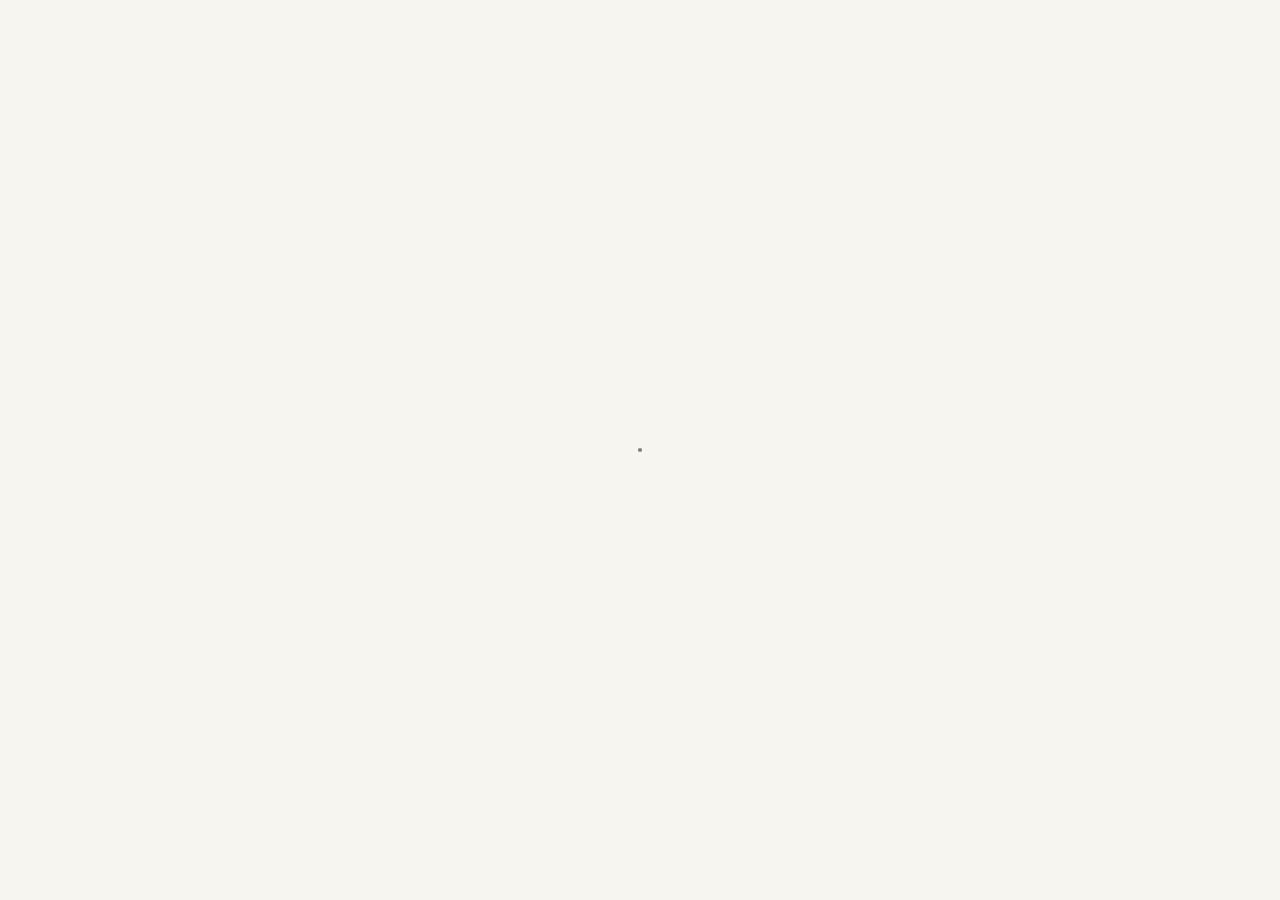
<file: about/index.html>
<!DOCTYPE html>
<html lang="zh-CN" class="loading">
<head>
    <meta charset="UTF-8" />
    <meta http-equiv="X-UA-Compatible" content="IE=edge,chrome=1" />
    <meta name="viewport" content="width=device-width, minimum-scale=1.0, maximum-scale=1.0, user-scalable=no">
    <title>不敢多嘴的小窝</title>
    <meta name="apple-mobile-web-app-capable" content="yes" />
    <meta name="apple-mobile-web-app-status-bar-style" content="black-translucent">
    <meta name="google" content="notranslate" />
    <meta name="keywords" content="Fechin,"> 
    
    <meta name="author" content="928324gyh"> 
    <link rel="alternative" href="atom.xml" title="不敢多嘴的小窝" type="application/atom+xml"> 
    <link rel="icon" href="/img/favicon.png"> 
    
    
    
    <meta name="twitter:card" content="summary"/>
    <meta name="twitter:title" content="不敢多嘴的小窝"/>
    
    
    
    
    
    <meta property="og:site_name" content="不敢多嘴的小窝"/>
    <meta property="og:type" content="object"/>
    <meta property="og:title" content="不敢多嘴的小窝"/>
    
    
<link rel="stylesheet" href="/css/diaspora.css">

    
<link rel="stylesheet" href="/css/custom.css">

    <script>window.searchDbPath = "/search.xml";</script>
    <link rel="preconnect" href="https://fonts.googleapis.com">
    <link rel="preconnect" href="https://fonts.gstatic.com" crossorigin>
    <link href="https://fonts.googleapis.com/css2?family=Source+Code+Pro&display=swap" rel="stylesheet">
<meta name="generator" content="Hexo 8.1.2"></head>

<body class="loading">
    <span id="config-title" style="display:none">不敢多嘴的小窝</span>
    <div id="loader"></div>
    <div id="single" class="page">
    <div id="top">
        <a class="iconfont icon-left image-icon" href="javascript:history.back()"></a>
    </div>
    <div class="section">
        <div class="article">
            <div class="main">
                <div class="content">
                
                        <h2 id="我是谁"><a href="#我是谁" class="headerlink" title="我是谁"></a>我是谁</h2><p>这里是「不敢多嘴的小窝」，一个用来记录学习过程的地方。</p>
<h2 id="在折腾什么"><a href="#在折腾什么" class="headerlink" title="在折腾什么"></a>在折腾什么</h2><ul>
<li>C++ 学习笔记</li>
<li>计算机基础</li>
<li>网络安全相关</li>
</ul>
<h2 id="联系我"><a href="#联系我" class="headerlink" title="联系我"></a>联系我</h2><ul>
<li>GitHub: <a target="_blank" rel="noopener" href="https://github.com/928324gyh">928324gyh</a></li>
<li>Email: 你的邮箱</li>
</ul>
<hr>
<blockquote>
<p>这段文字是我随手写的占位内容，你直接在 <code>source/about/index.md</code> 里改成自己的就行。</p>
</blockquote>

                
                </div>
            </div>
        </div>
    </div>
</div>

</body>


<script src="//lib.baomitu.com/jquery/1.8.3/jquery.min.js"></script>
<script src="/js/plugin.js"></script>
<script src="/js/typed.js"></script>
<script src="/js/diaspora.js"></script>


<link rel="stylesheet" href="/photoswipe/photoswipe.css">
<link rel="stylesheet" href="/photoswipe/default-skin/default-skin.css">


<script src="/photoswipe/photoswipe.min.js"></script>
<script src="/photoswipe/photoswipe-ui-default.min.js"></script>


<!-- Root element of PhotoSwipe. Must have class pswp. -->
<div class="pswp" tabindex="-1" role="dialog" aria-hidden="true">
    <!-- Background of PhotoSwipe. 
         It's a separate element as animating opacity is faster than rgba(). -->
    <div class="pswp__bg"></div>
    <!-- Slides wrapper with overflow:hidden. -->
    <div class="pswp__scroll-wrap">
        <!-- Container that holds slides. 
            PhotoSwipe keeps only 3 of them in the DOM to save memory.
            Don't modify these 3 pswp__item elements, data is added later on. -->
        <div class="pswp__container">
            <div class="pswp__item"></div>
            <div class="pswp__item"></div>
            <div class="pswp__item"></div>
        </div>
        <!-- Default (PhotoSwipeUI_Default) interface on top of sliding area. Can be changed. -->
        <div class="pswp__ui pswp__ui--hidden">
            <div class="pswp__top-bar">
                <!--  Controls are self-explanatory. Order can be changed. -->
                <div class="pswp__counter"></div>
                <button class="pswp__button pswp__button--close" title="Close (Esc)"></button>
                <button class="pswp__button pswp__button--share" title="Share"></button>
                <button class="pswp__button pswp__button--fs" title="Toggle fullscreen"></button>
                <button class="pswp__button pswp__button--zoom" title="Zoom in/out"></button>
                <!-- Preloader demo http://codepen.io/dimsemenov/pen/yyBWoR -->
                <!-- element will get class pswp__preloader--active when preloader is running -->
                <div class="pswp__preloader">
                    <div class="pswp__preloader__icn">
                      <div class="pswp__preloader__cut">
                        <div class="pswp__preloader__donut"></div>
                      </div>
                    </div>
                </div>
            </div>
            <div class="pswp__share-modal pswp__share-modal--hidden pswp__single-tap">
                <div class="pswp__share-tooltip"></div> 
            </div>
            <button class="pswp__button pswp__button--arrow--left" title="Previous (arrow left)">
            </button>
            <button class="pswp__button pswp__button--arrow--right" title="Next (arrow right)">
            </button>
            <div class="pswp__caption">
                <div class="pswp__caption__center"></div>
            </div>
        </div>
    </div>
</div>






</html>
</file>
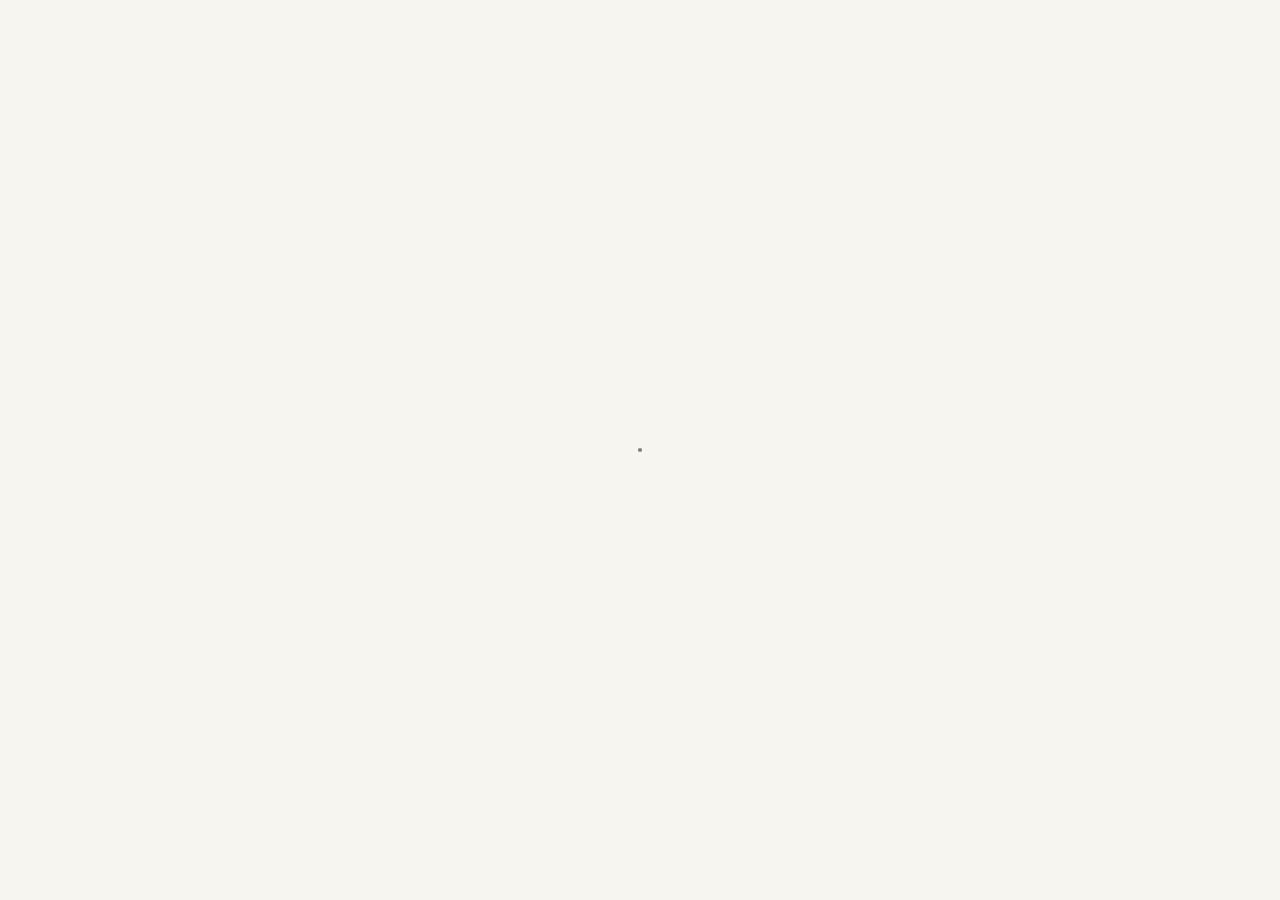
<file: archives/index.html>
<!DOCTYPE html>
<html lang="zh-CN" class="loading">
<head>
    <meta charset="UTF-8" />
    <meta http-equiv="X-UA-Compatible" content="IE=edge,chrome=1" />
    <meta name="viewport" content="width=device-width, minimum-scale=1.0, maximum-scale=1.0, user-scalable=no">
    <title>归档</title>
    <meta name="apple-mobile-web-app-capable" content="yes" />
    <meta name="apple-mobile-web-app-status-bar-style" content="black-translucent">
    <meta name="google" content="notranslate" />
    <meta name="keywords" content="Fechin,"> 
    
    <meta name="author" content="928324gyh"> 
    <link rel="alternative" href="atom.xml" title="不敢多嘴的小窝" type="application/atom+xml"> 
    <link rel="icon" href="/img/favicon.png"> 
    
    
    
    <meta name="twitter:card" content="summary"/>
    <meta name="twitter:title" content="归档"/>
    
    
    
    
    
    <meta property="og:site_name" content="不敢多嘴的小窝"/>
    <meta property="og:type" content="object"/>
    <meta property="og:title" content="归档"/>
    
    
<link rel="stylesheet" href="/css/diaspora.css">

    
<link rel="stylesheet" href="/css/custom.css">

    <script>window.searchDbPath = "/search.xml";</script>
    <link rel="preconnect" href="https://fonts.googleapis.com">
    <link rel="preconnect" href="https://fonts.gstatic.com" crossorigin>
    <link href="https://fonts.googleapis.com/css2?family=Source+Code+Pro&display=swap" rel="stylesheet">
<meta name="generator" content="Hexo 8.1.2"></head>

<body class="loading">
    <span id="config-title" style="display:none">不敢多嘴的小窝</span>
    <div id="loader"></div>
    <div id="single" class="page">
    <div id="top">
        <a class="iconfont icon-left image-icon" href="javascript:history.back()"></a>
    </div>
    <div class="section">
        <div class="article">
            <div class="main">
                <div class="content">
                    <div class="timeline">
                      <h2 class="timeline-title">归档: 3篇</h2><hr>
                      
                      
                        
                          <h3 class="timeline-subtitle">2026</h3>
                        
                        <div class="timeline-item">
                          <time>2026-10-10</time>
                          <a target="_self" href="/2026/10/10/%E8%AE%A1%E7%AE%97%E6%9C%BA/">计算机</a>
                        </div>
                      
                        
                        <div class="timeline-item">
                          <time>2026-09-27</time>
                          <a target="_self" href="/2026/09/27/%E6%88%91%E7%9A%84c++%E5%AD%A6%E4%B9%A0/">我的c++学习</a>
                        </div>
                      
                        
                        <div class="timeline-item">
                          <time>2026-09-15</time>
                          <a target="_self" href="/2026/09/15/hello-world/">Hello World</a>
                        </div>
                      
                    </div>
                </div>
            </div>
        </div>
    </div>
</div>

</body>


<script src="//lib.baomitu.com/jquery/1.8.3/jquery.min.js"></script>
<script src="/js/plugin.js"></script>
<script src="/js/typed.js"></script>
<script src="/js/diaspora.js"></script>


<link rel="stylesheet" href="/photoswipe/photoswipe.css">
<link rel="stylesheet" href="/photoswipe/default-skin/default-skin.css">


<script src="/photoswipe/photoswipe.min.js"></script>
<script src="/photoswipe/photoswipe-ui-default.min.js"></script>


<!-- Root element of PhotoSwipe. Must have class pswp. -->
<div class="pswp" tabindex="-1" role="dialog" aria-hidden="true">
    <!-- Background of PhotoSwipe. 
         It's a separate element as animating opacity is faster than rgba(). -->
    <div class="pswp__bg"></div>
    <!-- Slides wrapper with overflow:hidden. -->
    <div class="pswp__scroll-wrap">
        <!-- Container that holds slides. 
            PhotoSwipe keeps only 3 of them in the DOM to save memory.
            Don't modify these 3 pswp__item elements, data is added later on. -->
        <div class="pswp__container">
            <div class="pswp__item"></div>
            <div class="pswp__item"></div>
            <div class="pswp__item"></div>
        </div>
        <!-- Default (PhotoSwipeUI_Default) interface on top of sliding area. Can be changed. -->
        <div class="pswp__ui pswp__ui--hidden">
            <div class="pswp__top-bar">
                <!--  Controls are self-explanatory. Order can be changed. -->
                <div class="pswp__counter"></div>
                <button class="pswp__button pswp__button--close" title="Close (Esc)"></button>
                <button class="pswp__button pswp__button--share" title="Share"></button>
                <button class="pswp__button pswp__button--fs" title="Toggle fullscreen"></button>
                <button class="pswp__button pswp__button--zoom" title="Zoom in/out"></button>
                <!-- Preloader demo http://codepen.io/dimsemenov/pen/yyBWoR -->
                <!-- element will get class pswp__preloader--active when preloader is running -->
                <div class="pswp__preloader">
                    <div class="pswp__preloader__icn">
                      <div class="pswp__preloader__cut">
                        <div class="pswp__preloader__donut"></div>
                      </div>
                    </div>
                </div>
            </div>
            <div class="pswp__share-modal pswp__share-modal--hidden pswp__single-tap">
                <div class="pswp__share-tooltip"></div> 
            </div>
            <button class="pswp__button pswp__button--arrow--left" title="Previous (arrow left)">
            </button>
            <button class="pswp__button pswp__button--arrow--right" title="Next (arrow right)">
            </button>
            <div class="pswp__caption">
                <div class="pswp__caption__center"></div>
            </div>
        </div>
    </div>
</div>






</html>
</file>
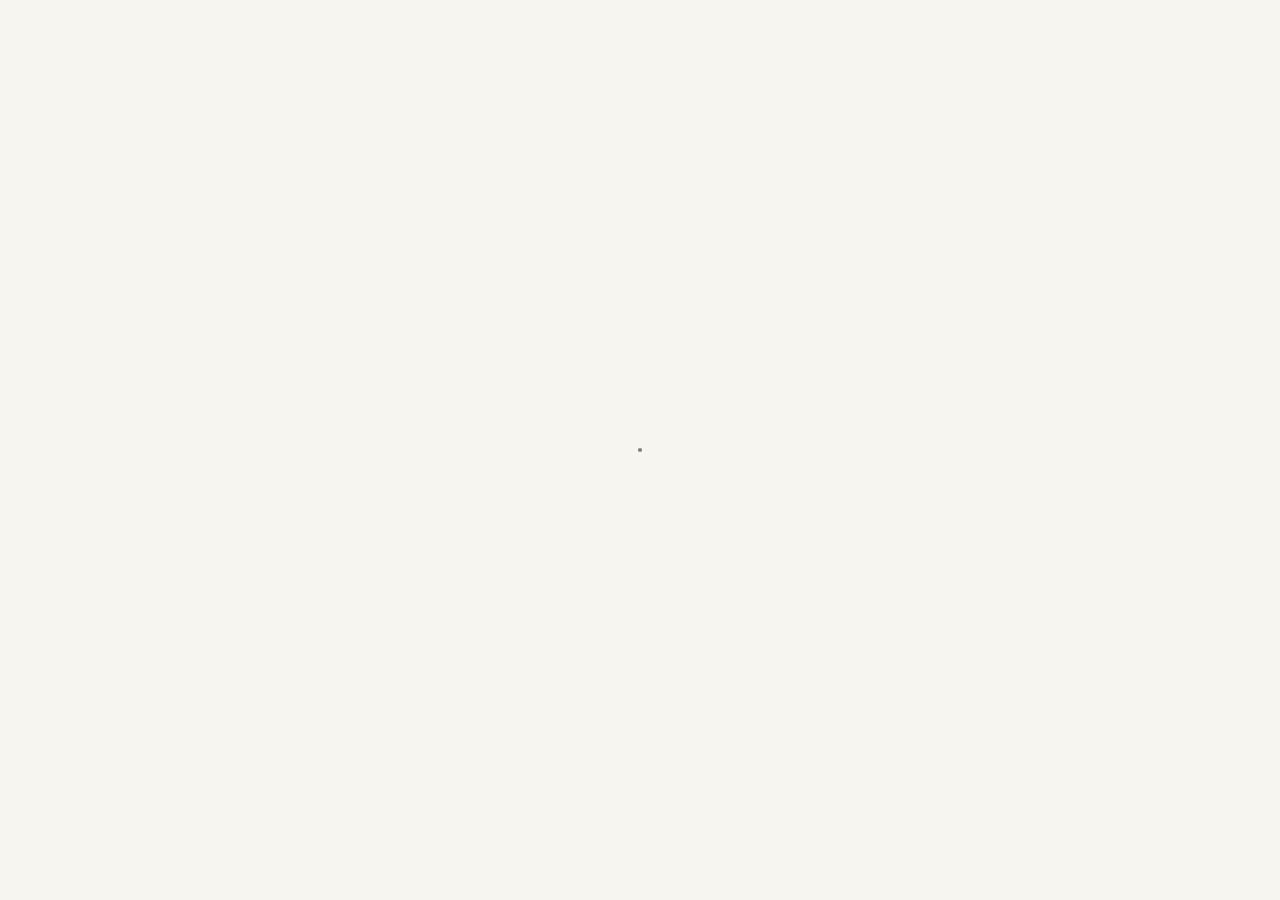
<file: archives/2026/index.html>
<!DOCTYPE html>
<html lang="zh-CN" class="loading">
<head>
    <meta charset="UTF-8" />
    <meta http-equiv="X-UA-Compatible" content="IE=edge,chrome=1" />
    <meta name="viewport" content="width=device-width, minimum-scale=1.0, maximum-scale=1.0, user-scalable=no">
    <title>归档: 2026</title>
    <meta name="apple-mobile-web-app-capable" content="yes" />
    <meta name="apple-mobile-web-app-status-bar-style" content="black-translucent">
    <meta name="google" content="notranslate" />
    <meta name="keywords" content="Fechin,"> 
    
    <meta name="author" content="928324gyh"> 
    <link rel="alternative" href="atom.xml" title="不敢多嘴的小窝" type="application/atom+xml"> 
    <link rel="icon" href="/img/favicon.png"> 
    
    
    
    <meta name="twitter:card" content="summary"/>
    <meta name="twitter:title" content="归档: 2026"/>
    
    
    
    
    
    <meta property="og:site_name" content="不敢多嘴的小窝"/>
    <meta property="og:type" content="object"/>
    <meta property="og:title" content="归档: 2026"/>
    
    
<link rel="stylesheet" href="/css/diaspora.css">

    
<link rel="stylesheet" href="/css/custom.css">

    <script>window.searchDbPath = "/search.xml";</script>
    <link rel="preconnect" href="https://fonts.googleapis.com">
    <link rel="preconnect" href="https://fonts.gstatic.com" crossorigin>
    <link href="https://fonts.googleapis.com/css2?family=Source+Code+Pro&display=swap" rel="stylesheet">
<meta name="generator" content="Hexo 8.1.2"></head>

<body class="loading">
    <span id="config-title" style="display:none">不敢多嘴的小窝</span>
    <div id="loader"></div>
    <div id="single" class="page">
    <div id="top">
        <a class="iconfont icon-left image-icon" href="javascript:history.back()"></a>
    </div>
    <div class="section">
        <div class="article">
            <div class="main">
                <div class="content">
                    <div class="timeline">
                      <h2 class="timeline-title">归档: 3篇</h2><hr>
                      
                      
                        
                          <h3 class="timeline-subtitle">2026</h3>
                        
                        <div class="timeline-item">
                          <time>2026-10-10</time>
                          <a target="_self" href="/2026/10/10/%E8%AE%A1%E7%AE%97%E6%9C%BA/">计算机</a>
                        </div>
                      
                        
                        <div class="timeline-item">
                          <time>2026-09-27</time>
                          <a target="_self" href="/2026/09/27/%E6%88%91%E7%9A%84c++%E5%AD%A6%E4%B9%A0/">我的c++学习</a>
                        </div>
                      
                        
                        <div class="timeline-item">
                          <time>2026-09-15</time>
                          <a target="_self" href="/2026/09/15/hello-world/">Hello World</a>
                        </div>
                      
                    </div>
                </div>
            </div>
        </div>
    </div>
</div>

</body>


<script src="//lib.baomitu.com/jquery/1.8.3/jquery.min.js"></script>
<script src="/js/plugin.js"></script>
<script src="/js/typed.js"></script>
<script src="/js/diaspora.js"></script>


<link rel="stylesheet" href="/photoswipe/photoswipe.css">
<link rel="stylesheet" href="/photoswipe/default-skin/default-skin.css">


<script src="/photoswipe/photoswipe.min.js"></script>
<script src="/photoswipe/photoswipe-ui-default.min.js"></script>


<!-- Root element of PhotoSwipe. Must have class pswp. -->
<div class="pswp" tabindex="-1" role="dialog" aria-hidden="true">
    <!-- Background of PhotoSwipe. 
         It's a separate element as animating opacity is faster than rgba(). -->
    <div class="pswp__bg"></div>
    <!-- Slides wrapper with overflow:hidden. -->
    <div class="pswp__scroll-wrap">
        <!-- Container that holds slides. 
            PhotoSwipe keeps only 3 of them in the DOM to save memory.
            Don't modify these 3 pswp__item elements, data is added later on. -->
        <div class="pswp__container">
            <div class="pswp__item"></div>
            <div class="pswp__item"></div>
            <div class="pswp__item"></div>
        </div>
        <!-- Default (PhotoSwipeUI_Default) interface on top of sliding area. Can be changed. -->
        <div class="pswp__ui pswp__ui--hidden">
            <div class="pswp__top-bar">
                <!--  Controls are self-explanatory. Order can be changed. -->
                <div class="pswp__counter"></div>
                <button class="pswp__button pswp__button--close" title="Close (Esc)"></button>
                <button class="pswp__button pswp__button--share" title="Share"></button>
                <button class="pswp__button pswp__button--fs" title="Toggle fullscreen"></button>
                <button class="pswp__button pswp__button--zoom" title="Zoom in/out"></button>
                <!-- Preloader demo http://codepen.io/dimsemenov/pen/yyBWoR -->
                <!-- element will get class pswp__preloader--active when preloader is running -->
                <div class="pswp__preloader">
                    <div class="pswp__preloader__icn">
                      <div class="pswp__preloader__cut">
                        <div class="pswp__preloader__donut"></div>
                      </div>
                    </div>
                </div>
            </div>
            <div class="pswp__share-modal pswp__share-modal--hidden pswp__single-tap">
                <div class="pswp__share-tooltip"></div> 
            </div>
            <button class="pswp__button pswp__button--arrow--left" title="Previous (arrow left)">
            </button>
            <button class="pswp__button pswp__button--arrow--right" title="Next (arrow right)">
            </button>
            <div class="pswp__caption">
                <div class="pswp__caption__center"></div>
            </div>
        </div>
    </div>
</div>






</html>
</file>
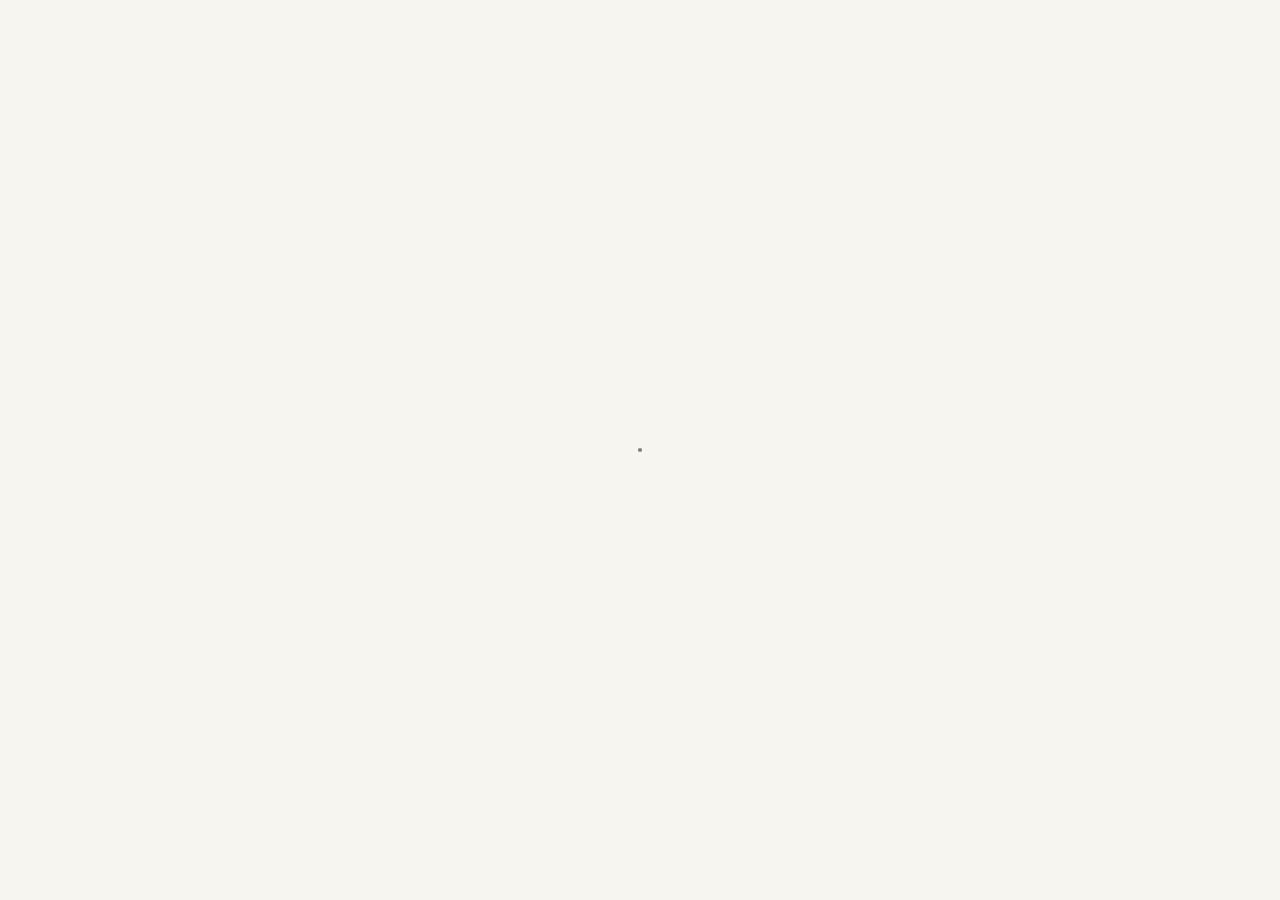
<file: categories/学习笔记/index.html>
<!DOCTYPE html>
<html lang="zh-CN" class="loading">
<head>
    <meta charset="UTF-8" />
    <meta http-equiv="X-UA-Compatible" content="IE=edge,chrome=1" />
    <meta name="viewport" content="width=device-width, minimum-scale=1.0, maximum-scale=1.0, user-scalable=no">
    <title>分类: 学习笔记 - 不敢多嘴的小窝</title>
    <meta name="apple-mobile-web-app-capable" content="yes" />
    <meta name="apple-mobile-web-app-status-bar-style" content="black-translucent">
    <meta name="google" content="notranslate" />
    <meta name="keywords" content="Fechin,"> 
    
    <meta name="author" content="928324gyh"> 
    <link rel="alternative" href="atom.xml" title="不敢多嘴的小窝" type="application/atom+xml"> 
    <link rel="icon" href="/img/favicon.png"> 
    
    
    
    <meta name="twitter:card" content="summary"/>
    <meta name="twitter:title" content="分类: 学习笔记 - 不敢多嘴的小窝"/>
    
    
    
    
    
    <meta property="og:site_name" content="不敢多嘴的小窝"/>
    <meta property="og:type" content="object"/>
    <meta property="og:title" content="分类: 学习笔记 - 不敢多嘴的小窝"/>
    
    
<link rel="stylesheet" href="/css/diaspora.css">

    
<link rel="stylesheet" href="/css/custom.css">

    <script>window.searchDbPath = "/search.xml";</script>
    <link rel="preconnect" href="https://fonts.googleapis.com">
    <link rel="preconnect" href="https://fonts.gstatic.com" crossorigin>
    <link href="https://fonts.googleapis.com/css2?family=Source+Code+Pro&display=swap" rel="stylesheet">
<meta name="generator" content="Hexo 8.1.2"></head>

<body class="loading">
    <span id="config-title" style="display:none">不敢多嘴的小窝</span>
    <div id="loader"></div>
    <div class="nav">
    <ul id="menu-menu" class="menu">
        
        <li class="pview menu-item menu-item-type-post_type menu-item-object-page">
            <a href="//" title="首页" target="_blank" rel="noopener">首页</a>
        </li>
        
        <li class="pview menu-item menu-item-type-post_type menu-item-object-page">
            <a href="/categories/" title="分类" target="_blank" rel="noopener">分类</a>
        </li>
        
        <li class="pview menu-item menu-item-type-post_type menu-item-object-page">
            <a href="/tags/" title="标签" target="_blank" rel="noopener">标签</a>
        </li>
        
        <li class="pview menu-item menu-item-type-post_type menu-item-object-page">
            <a href="/archives/" title="归档" target="_blank" rel="noopener">归档</a>
        </li>
        
        <li class="pview menu-item menu-item-type-post_type menu-item-object-page">
            <a href="/about/" title="关于" target="_blank" rel="noopener">关于</a>
        </li>
        
    </ul>
	<span class="target"></span>
	<center>
	<div class="hitokoto">
		<span class="typed" id="hitokoto" data-st="true"></span>
	</div>
	</center>
	
	<p class="footerlinks">
		<a href="#" class="iconfont icon-null"></a>
		
            <a href="/" title="facebook" class="iconfont icon-facebook" target="_blank" rel="noopener"> </a>
        
            <a href="/" title="twitter" class="iconfont icon-twitter" target="_blank" rel="noopener"> </a>
        
            <a href="/" title="github" class="iconfont icon-github" target="_blank" rel="noopener"> </a>
        
            <a href="/img/logo.png" title="wechat" class="iconfont icon-wechat" target="_blank" rel="noopener"> </a>
        
            <a href="mailto:xxxx@gmail.com" title="email" class="iconfont icon-email" target="_blank" rel="noopener"> </a>
        
		<a href="#" class="iconfont icon-null"></a>
	</p>
	
    <p id="copyright">
        &copy; 2026 928324gyh.
        <span> | </span>Powered by <a href="https://hexo.io/" title="Hexo" target="_blank" rel="noopener">Hexo</a>
        <span> | </span>Theme <a href="https://github.com/Fechin/hexo-theme-diaspora" title="Diaspora" target="_blank" rel="noopener">Diaspora</a> by Fechin
		
		<span> | </span><a rel="nofollow" href="http://www.beian.miit.gov.cn" target="_blank">冀ICP备xxxxxxx号</a>
		
    </p>
</div>

<div id="container">
    
<div id="screen">
    <div id="mark">
        <div class="layer" data-depth="0.4">
            <img src="/img/welcome-cover.jpg" id="cover" crossorigin="anonymous" width="1920" height="1080">
        </div>
    </div>
    <div id="vibrant">
        <svg viewbox="0 0 2880 1620" height="100%" preserveaspectratio="xMaxYMax slice">
            <polygon opacity="0.7" points="2000,1620 0,1620 0,0 600,0 "/>
        </svg>
        <div></div>
    </div>
    <div id="header">
        <div>
            <a class="image-logo" href="/"></a>
			
            <div class="iconfont icon-menu switchmenu"></div>
        </div>
    </div>
    
    <div id="post0">
        <p>十月 10, 2026</p>
        <h2><a href="/2026/10/10/%E8%AE%A1%E7%AE%97%E6%9C%BA/" title="计算机" class="posttitle">计算机</a></h2>
        <p class="summary">上周我只学了 C 语言，却误以为这是 C++，好尴尬。这周我去了解了 C++，真正让我苦恼的却是二进制、八进制、十...</p>
    </div>
    
</div>

    <div id="primary">
        
    </div>
    
</div>
<div id="preview"></div>




</body>


<script src="//lib.baomitu.com/jquery/1.8.3/jquery.min.js"></script>
<script src="/js/plugin.js"></script>
<script src="/js/typed.js"></script>
<script src="/js/diaspora.js"></script>


<link rel="stylesheet" href="/photoswipe/photoswipe.css">
<link rel="stylesheet" href="/photoswipe/default-skin/default-skin.css">


<script src="/photoswipe/photoswipe.min.js"></script>
<script src="/photoswipe/photoswipe-ui-default.min.js"></script>


<!-- Root element of PhotoSwipe. Must have class pswp. -->
<div class="pswp" tabindex="-1" role="dialog" aria-hidden="true">
    <!-- Background of PhotoSwipe. 
         It's a separate element as animating opacity is faster than rgba(). -->
    <div class="pswp__bg"></div>
    <!-- Slides wrapper with overflow:hidden. -->
    <div class="pswp__scroll-wrap">
        <!-- Container that holds slides. 
            PhotoSwipe keeps only 3 of them in the DOM to save memory.
            Don't modify these 3 pswp__item elements, data is added later on. -->
        <div class="pswp__container">
            <div class="pswp__item"></div>
            <div class="pswp__item"></div>
            <div class="pswp__item"></div>
        </div>
        <!-- Default (PhotoSwipeUI_Default) interface on top of sliding area. Can be changed. -->
        <div class="pswp__ui pswp__ui--hidden">
            <div class="pswp__top-bar">
                <!--  Controls are self-explanatory. Order can be changed. -->
                <div class="pswp__counter"></div>
                <button class="pswp__button pswp__button--close" title="Close (Esc)"></button>
                <button class="pswp__button pswp__button--share" title="Share"></button>
                <button class="pswp__button pswp__button--fs" title="Toggle fullscreen"></button>
                <button class="pswp__button pswp__button--zoom" title="Zoom in/out"></button>
                <!-- Preloader demo http://codepen.io/dimsemenov/pen/yyBWoR -->
                <!-- element will get class pswp__preloader--active when preloader is running -->
                <div class="pswp__preloader">
                    <div class="pswp__preloader__icn">
                      <div class="pswp__preloader__cut">
                        <div class="pswp__preloader__donut"></div>
                      </div>
                    </div>
                </div>
            </div>
            <div class="pswp__share-modal pswp__share-modal--hidden pswp__single-tap">
                <div class="pswp__share-tooltip"></div> 
            </div>
            <button class="pswp__button pswp__button--arrow--left" title="Previous (arrow left)">
            </button>
            <button class="pswp__button pswp__button--arrow--right" title="Next (arrow right)">
            </button>
            <div class="pswp__caption">
                <div class="pswp__caption__center"></div>
            </div>
        </div>
    </div>
</div>






</html>
</file>
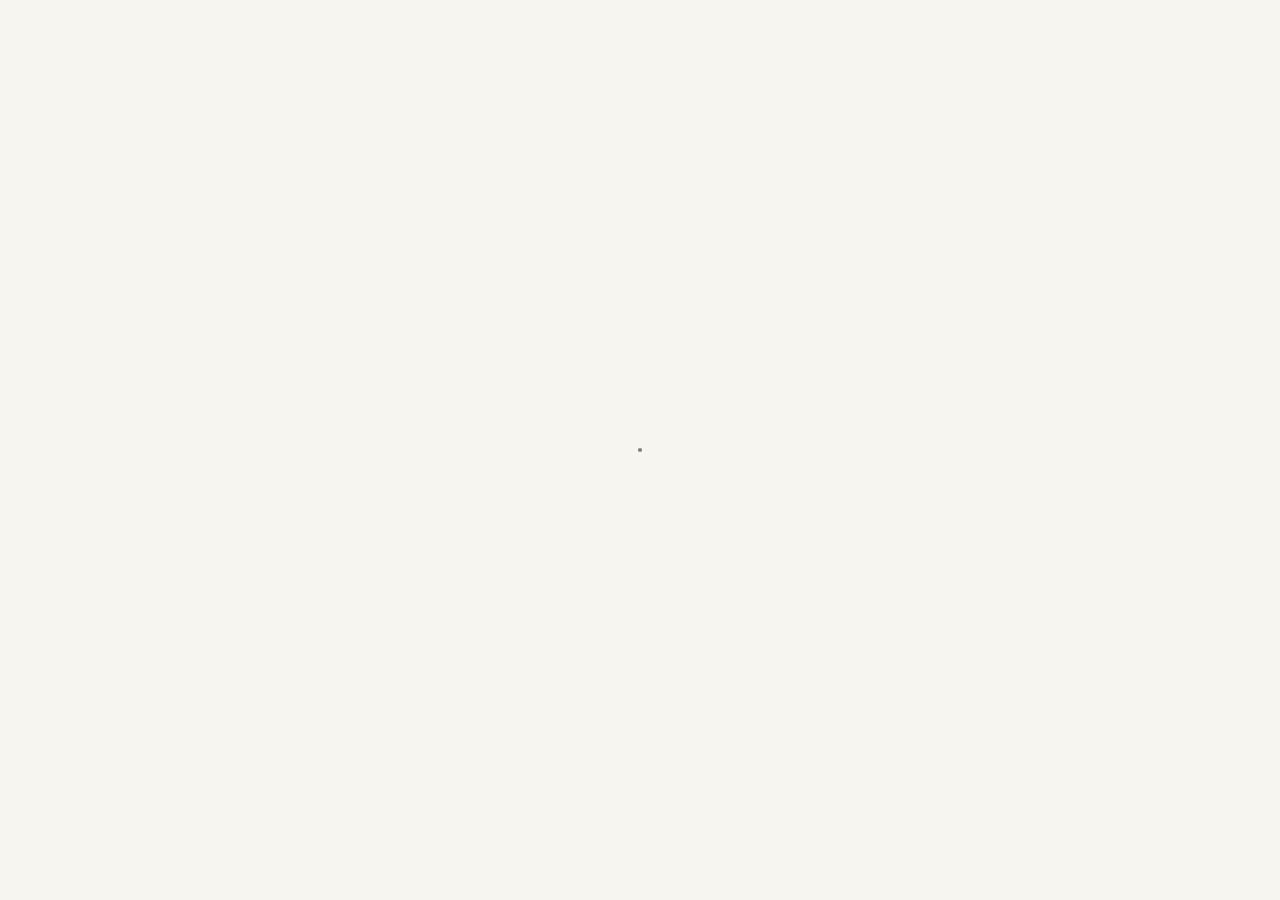
<file: tags/C/index.html>
<!DOCTYPE html>
<html lang="zh-CN" class="loading">
<head>
    <meta charset="UTF-8" />
    <meta http-equiv="X-UA-Compatible" content="IE=edge,chrome=1" />
    <meta name="viewport" content="width=device-width, minimum-scale=1.0, maximum-scale=1.0, user-scalable=no">
    <title>标签: C++ - 不敢多嘴的小窝</title>
    <meta name="apple-mobile-web-app-capable" content="yes" />
    <meta name="apple-mobile-web-app-status-bar-style" content="black-translucent">
    <meta name="google" content="notranslate" />
    <meta name="keywords" content="Fechin,"> 
    
    <meta name="author" content="928324gyh"> 
    <link rel="alternative" href="atom.xml" title="不敢多嘴的小窝" type="application/atom+xml"> 
    <link rel="icon" href="/img/favicon.png"> 
    
    
    
    <meta name="twitter:card" content="summary"/>
    <meta name="twitter:title" content="标签: C++ - 不敢多嘴的小窝"/>
    
    
    
    
    
    <meta property="og:site_name" content="不敢多嘴的小窝"/>
    <meta property="og:type" content="object"/>
    <meta property="og:title" content="标签: C++ - 不敢多嘴的小窝"/>
    
    
<link rel="stylesheet" href="/css/diaspora.css">

    
<link rel="stylesheet" href="/css/custom.css">

    <script>window.searchDbPath = "/search.xml";</script>
    <link rel="preconnect" href="https://fonts.googleapis.com">
    <link rel="preconnect" href="https://fonts.gstatic.com" crossorigin>
    <link href="https://fonts.googleapis.com/css2?family=Source+Code+Pro&display=swap" rel="stylesheet">
<meta name="generator" content="Hexo 8.1.2"></head>

<body class="loading">
    <span id="config-title" style="display:none">不敢多嘴的小窝</span>
    <div id="loader"></div>
    <div class="nav">
    <ul id="menu-menu" class="menu">
        
        <li class="pview menu-item menu-item-type-post_type menu-item-object-page">
            <a href="//" title="首页" target="_blank" rel="noopener">首页</a>
        </li>
        
        <li class="pview menu-item menu-item-type-post_type menu-item-object-page">
            <a href="/categories/" title="分类" target="_blank" rel="noopener">分类</a>
        </li>
        
        <li class="pview menu-item menu-item-type-post_type menu-item-object-page">
            <a href="/tags/" title="标签" target="_blank" rel="noopener">标签</a>
        </li>
        
        <li class="pview menu-item menu-item-type-post_type menu-item-object-page">
            <a href="/archives/" title="归档" target="_blank" rel="noopener">归档</a>
        </li>
        
        <li class="pview menu-item menu-item-type-post_type menu-item-object-page">
            <a href="/about/" title="关于" target="_blank" rel="noopener">关于</a>
        </li>
        
    </ul>
	<span class="target"></span>
	<center>
	<div class="hitokoto">
		<span class="typed" id="hitokoto" data-st="true"></span>
	</div>
	</center>
	
	<p class="footerlinks">
		<a href="#" class="iconfont icon-null"></a>
		
            <a href="/" title="facebook" class="iconfont icon-facebook" target="_blank" rel="noopener"> </a>
        
            <a href="/" title="twitter" class="iconfont icon-twitter" target="_blank" rel="noopener"> </a>
        
            <a href="/" title="github" class="iconfont icon-github" target="_blank" rel="noopener"> </a>
        
            <a href="/img/logo.png" title="wechat" class="iconfont icon-wechat" target="_blank" rel="noopener"> </a>
        
            <a href="mailto:xxxx@gmail.com" title="email" class="iconfont icon-email" target="_blank" rel="noopener"> </a>
        
		<a href="#" class="iconfont icon-null"></a>
	</p>
	
    <p id="copyright">
        &copy; 2026 928324gyh.
        <span> | </span>Powered by <a href="https://hexo.io/" title="Hexo" target="_blank" rel="noopener">Hexo</a>
        <span> | </span>Theme <a href="https://github.com/Fechin/hexo-theme-diaspora" title="Diaspora" target="_blank" rel="noopener">Diaspora</a> by Fechin
		
		<span> | </span><a rel="nofollow" href="http://www.beian.miit.gov.cn" target="_blank">冀ICP备xxxxxxx号</a>
		
    </p>
</div>

<div id="container">
    
<div id="screen">
    <div id="mark">
        <div class="layer" data-depth="0.4">
            <img src="/img/welcome-cover.jpg" id="cover" crossorigin="anonymous" width="1920" height="1080">
        </div>
    </div>
    <div id="vibrant">
        <svg viewbox="0 0 2880 1620" height="100%" preserveaspectratio="xMaxYMax slice">
            <polygon opacity="0.7" points="2000,1620 0,1620 0,0 600,0 "/>
        </svg>
        <div></div>
    </div>
    <div id="header">
        <div>
            <a class="image-logo" href="/"></a>
			
            <div class="iconfont icon-menu switchmenu"></div>
        </div>
    </div>
    
    <div id="post0">
        <p>十月 10, 2026</p>
        <h2><a href="/2026/10/10/%E8%AE%A1%E7%AE%97%E6%9C%BA/" title="计算机" class="posttitle">计算机</a></h2>
        <p class="summary">上周我只学了 C 语言，却误以为这是 C++，好尴尬。这周我去了解了 C++，真正让我苦恼的却是二进制、八进制、十...</p>
    </div>
    
</div>

    <div id="primary">
        
    </div>
    
</div>
<div id="preview"></div>



</body>


<script src="//lib.baomitu.com/jquery/1.8.3/jquery.min.js"></script>
<script src="/js/plugin.js"></script>
<script src="/js/typed.js"></script>
<script src="/js/diaspora.js"></script>


<link rel="stylesheet" href="/photoswipe/photoswipe.css">
<link rel="stylesheet" href="/photoswipe/default-skin/default-skin.css">


<script src="/photoswipe/photoswipe.min.js"></script>
<script src="/photoswipe/photoswipe-ui-default.min.js"></script>


<!-- Root element of PhotoSwipe. Must have class pswp. -->
<div class="pswp" tabindex="-1" role="dialog" aria-hidden="true">
    <!-- Background of PhotoSwipe. 
         It's a separate element as animating opacity is faster than rgba(). -->
    <div class="pswp__bg"></div>
    <!-- Slides wrapper with overflow:hidden. -->
    <div class="pswp__scroll-wrap">
        <!-- Container that holds slides. 
            PhotoSwipe keeps only 3 of them in the DOM to save memory.
            Don't modify these 3 pswp__item elements, data is added later on. -->
        <div class="pswp__container">
            <div class="pswp__item"></div>
            <div class="pswp__item"></div>
            <div class="pswp__item"></div>
        </div>
        <!-- Default (PhotoSwipeUI_Default) interface on top of sliding area. Can be changed. -->
        <div class="pswp__ui pswp__ui--hidden">
            <div class="pswp__top-bar">
                <!--  Controls are self-explanatory. Order can be changed. -->
                <div class="pswp__counter"></div>
                <button class="pswp__button pswp__button--close" title="Close (Esc)"></button>
                <button class="pswp__button pswp__button--share" title="Share"></button>
                <button class="pswp__button pswp__button--fs" title="Toggle fullscreen"></button>
                <button class="pswp__button pswp__button--zoom" title="Zoom in/out"></button>
                <!-- Preloader demo http://codepen.io/dimsemenov/pen/yyBWoR -->
                <!-- element will get class pswp__preloader--active when preloader is running -->
                <div class="pswp__preloader">
                    <div class="pswp__preloader__icn">
                      <div class="pswp__preloader__cut">
                        <div class="pswp__preloader__donut"></div>
                      </div>
                    </div>
                </div>
            </div>
            <div class="pswp__share-modal pswp__share-modal--hidden pswp__single-tap">
                <div class="pswp__share-tooltip"></div> 
            </div>
            <button class="pswp__button pswp__button--arrow--left" title="Previous (arrow left)">
            </button>
            <button class="pswp__button pswp__button--arrow--right" title="Next (arrow right)">
            </button>
            <div class="pswp__caption">
                <div class="pswp__caption__center"></div>
            </div>
        </div>
    </div>
</div>






</html>
</file>
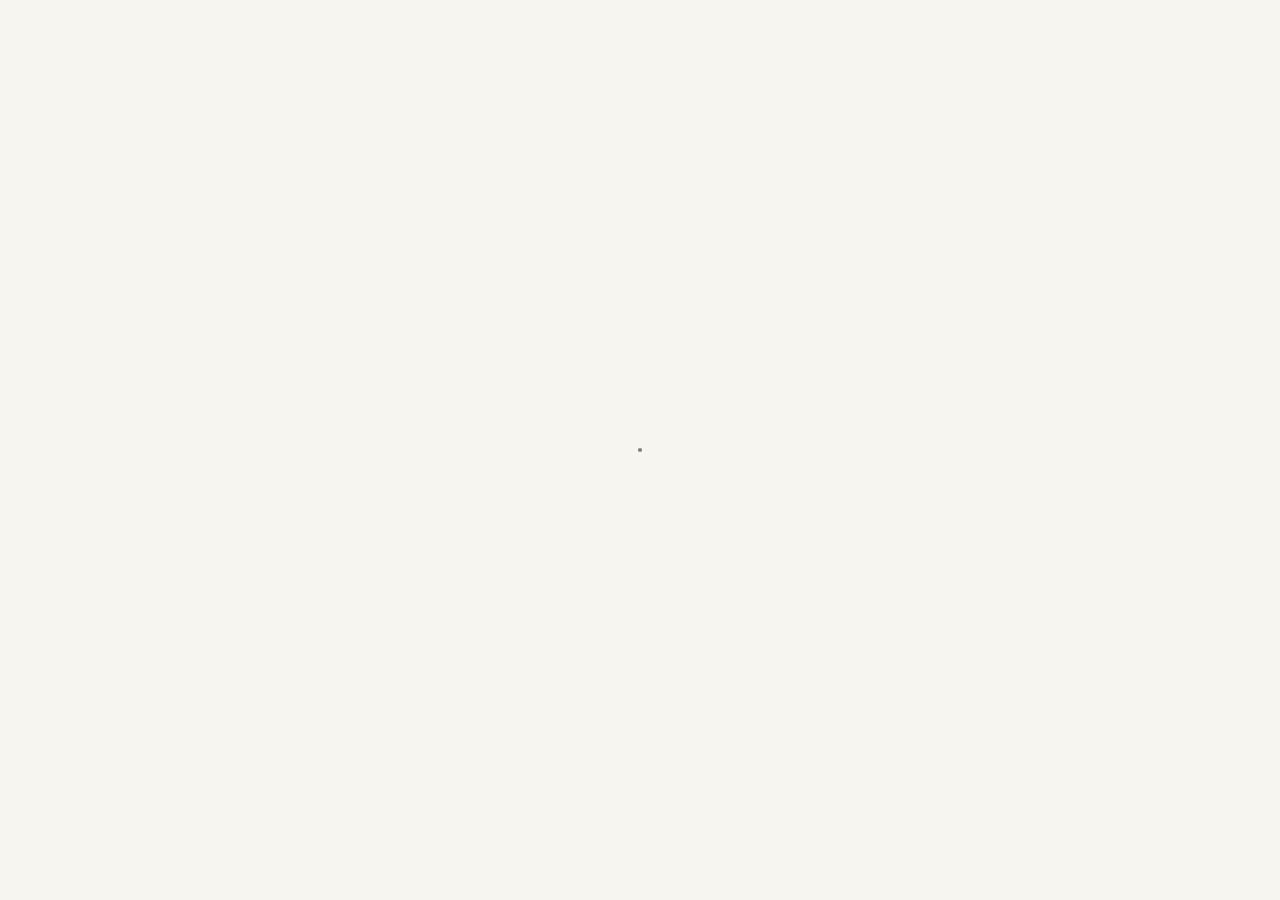
<file: tags/输入输出/index.html>
<!DOCTYPE html>
<html lang="zh-CN" class="loading">
<head>
    <meta charset="UTF-8" />
    <meta http-equiv="X-UA-Compatible" content="IE=edge,chrome=1" />
    <meta name="viewport" content="width=device-width, minimum-scale=1.0, maximum-scale=1.0, user-scalable=no">
    <title>标签: 输入输出 - 不敢多嘴的小窝</title>
    <meta name="apple-mobile-web-app-capable" content="yes" />
    <meta name="apple-mobile-web-app-status-bar-style" content="black-translucent">
    <meta name="google" content="notranslate" />
    <meta name="keywords" content="Fechin,"> 
    
    <meta name="author" content="928324gyh"> 
    <link rel="alternative" href="atom.xml" title="不敢多嘴的小窝" type="application/atom+xml"> 
    <link rel="icon" href="/img/favicon.png"> 
    
    
    
    <meta name="twitter:card" content="summary"/>
    <meta name="twitter:title" content="标签: 输入输出 - 不敢多嘴的小窝"/>
    
    
    
    
    
    <meta property="og:site_name" content="不敢多嘴的小窝"/>
    <meta property="og:type" content="object"/>
    <meta property="og:title" content="标签: 输入输出 - 不敢多嘴的小窝"/>
    
    
<link rel="stylesheet" href="/css/diaspora.css">

    
<link rel="stylesheet" href="/css/custom.css">

    <script>window.searchDbPath = "/search.xml";</script>
    <link rel="preconnect" href="https://fonts.googleapis.com">
    <link rel="preconnect" href="https://fonts.gstatic.com" crossorigin>
    <link href="https://fonts.googleapis.com/css2?family=Source+Code+Pro&display=swap" rel="stylesheet">
<meta name="generator" content="Hexo 8.1.2"></head>

<body class="loading">
    <span id="config-title" style="display:none">不敢多嘴的小窝</span>
    <div id="loader"></div>
    <div class="nav">
    <ul id="menu-menu" class="menu">
        
        <li class="pview menu-item menu-item-type-post_type menu-item-object-page">
            <a href="//" title="首页" target="_blank" rel="noopener">首页</a>
        </li>
        
        <li class="pview menu-item menu-item-type-post_type menu-item-object-page">
            <a href="/categories/" title="分类" target="_blank" rel="noopener">分类</a>
        </li>
        
        <li class="pview menu-item menu-item-type-post_type menu-item-object-page">
            <a href="/tags/" title="标签" target="_blank" rel="noopener">标签</a>
        </li>
        
        <li class="pview menu-item menu-item-type-post_type menu-item-object-page">
            <a href="/archives/" title="归档" target="_blank" rel="noopener">归档</a>
        </li>
        
        <li class="pview menu-item menu-item-type-post_type menu-item-object-page">
            <a href="/about/" title="关于" target="_blank" rel="noopener">关于</a>
        </li>
        
    </ul>
	<span class="target"></span>
	<center>
	<div class="hitokoto">
		<span class="typed" id="hitokoto" data-st="true"></span>
	</div>
	</center>
	
	<p class="footerlinks">
		<a href="#" class="iconfont icon-null"></a>
		
            <a href="/" title="facebook" class="iconfont icon-facebook" target="_blank" rel="noopener"> </a>
        
            <a href="/" title="twitter" class="iconfont icon-twitter" target="_blank" rel="noopener"> </a>
        
            <a href="/" title="github" class="iconfont icon-github" target="_blank" rel="noopener"> </a>
        
            <a href="/img/logo.png" title="wechat" class="iconfont icon-wechat" target="_blank" rel="noopener"> </a>
        
            <a href="mailto:xxxx@gmail.com" title="email" class="iconfont icon-email" target="_blank" rel="noopener"> </a>
        
		<a href="#" class="iconfont icon-null"></a>
	</p>
	
    <p id="copyright">
        &copy; 2026 928324gyh.
        <span> | </span>Powered by <a href="https://hexo.io/" title="Hexo" target="_blank" rel="noopener">Hexo</a>
        <span> | </span>Theme <a href="https://github.com/Fechin/hexo-theme-diaspora" title="Diaspora" target="_blank" rel="noopener">Diaspora</a> by Fechin
		
		<span> | </span><a rel="nofollow" href="http://www.beian.miit.gov.cn" target="_blank">冀ICP备xxxxxxx号</a>
		
    </p>
</div>

<div id="container">
    
<div id="screen">
    <div id="mark">
        <div class="layer" data-depth="0.4">
            <img src="/img/welcome-cover.jpg" id="cover" crossorigin="anonymous" width="1920" height="1080">
        </div>
    </div>
    <div id="vibrant">
        <svg viewbox="0 0 2880 1620" height="100%" preserveaspectratio="xMaxYMax slice">
            <polygon opacity="0.7" points="2000,1620 0,1620 0,0 600,0 "/>
        </svg>
        <div></div>
    </div>
    <div id="header">
        <div>
            <a class="image-logo" href="/"></a>
			
            <div class="iconfont icon-menu switchmenu"></div>
        </div>
    </div>
    
    <div id="post0">
        <p>十月 10, 2026</p>
        <h2><a href="/2026/10/10/%E8%AE%A1%E7%AE%97%E6%9C%BA/" title="计算机" class="posttitle">计算机</a></h2>
        <p class="summary">上周我只学了 C 语言，却误以为这是 C++，好尴尬。这周我去了解了 C++，真正让我苦恼的却是二进制、八进制、十...</p>
    </div>
    
</div>

    <div id="primary">
        
    </div>
    
</div>
<div id="preview"></div>



</body>


<script src="//lib.baomitu.com/jquery/1.8.3/jquery.min.js"></script>
<script src="/js/plugin.js"></script>
<script src="/js/typed.js"></script>
<script src="/js/diaspora.js"></script>


<link rel="stylesheet" href="/photoswipe/photoswipe.css">
<link rel="stylesheet" href="/photoswipe/default-skin/default-skin.css">


<script src="/photoswipe/photoswipe.min.js"></script>
<script src="/photoswipe/photoswipe-ui-default.min.js"></script>


<!-- Root element of PhotoSwipe. Must have class pswp. -->
<div class="pswp" tabindex="-1" role="dialog" aria-hidden="true">
    <!-- Background of PhotoSwipe. 
         It's a separate element as animating opacity is faster than rgba(). -->
    <div class="pswp__bg"></div>
    <!-- Slides wrapper with overflow:hidden. -->
    <div class="pswp__scroll-wrap">
        <!-- Container that holds slides. 
            PhotoSwipe keeps only 3 of them in the DOM to save memory.
            Don't modify these 3 pswp__item elements, data is added later on. -->
        <div class="pswp__container">
            <div class="pswp__item"></div>
            <div class="pswp__item"></div>
            <div class="pswp__item"></div>
        </div>
        <!-- Default (PhotoSwipeUI_Default) interface on top of sliding area. Can be changed. -->
        <div class="pswp__ui pswp__ui--hidden">
            <div class="pswp__top-bar">
                <!--  Controls are self-explanatory. Order can be changed. -->
                <div class="pswp__counter"></div>
                <button class="pswp__button pswp__button--close" title="Close (Esc)"></button>
                <button class="pswp__button pswp__button--share" title="Share"></button>
                <button class="pswp__button pswp__button--fs" title="Toggle fullscreen"></button>
                <button class="pswp__button pswp__button--zoom" title="Zoom in/out"></button>
                <!-- Preloader demo http://codepen.io/dimsemenov/pen/yyBWoR -->
                <!-- element will get class pswp__preloader--active when preloader is running -->
                <div class="pswp__preloader">
                    <div class="pswp__preloader__icn">
                      <div class="pswp__preloader__cut">
                        <div class="pswp__preloader__donut"></div>
                      </div>
                    </div>
                </div>
            </div>
            <div class="pswp__share-modal pswp__share-modal--hidden pswp__single-tap">
                <div class="pswp__share-tooltip"></div> 
            </div>
            <button class="pswp__button pswp__button--arrow--left" title="Previous (arrow left)">
            </button>
            <button class="pswp__button pswp__button--arrow--right" title="Next (arrow right)">
            </button>
            <div class="pswp__caption">
                <div class="pswp__caption__center"></div>
            </div>
        </div>
    </div>
</div>






</html>
</file>
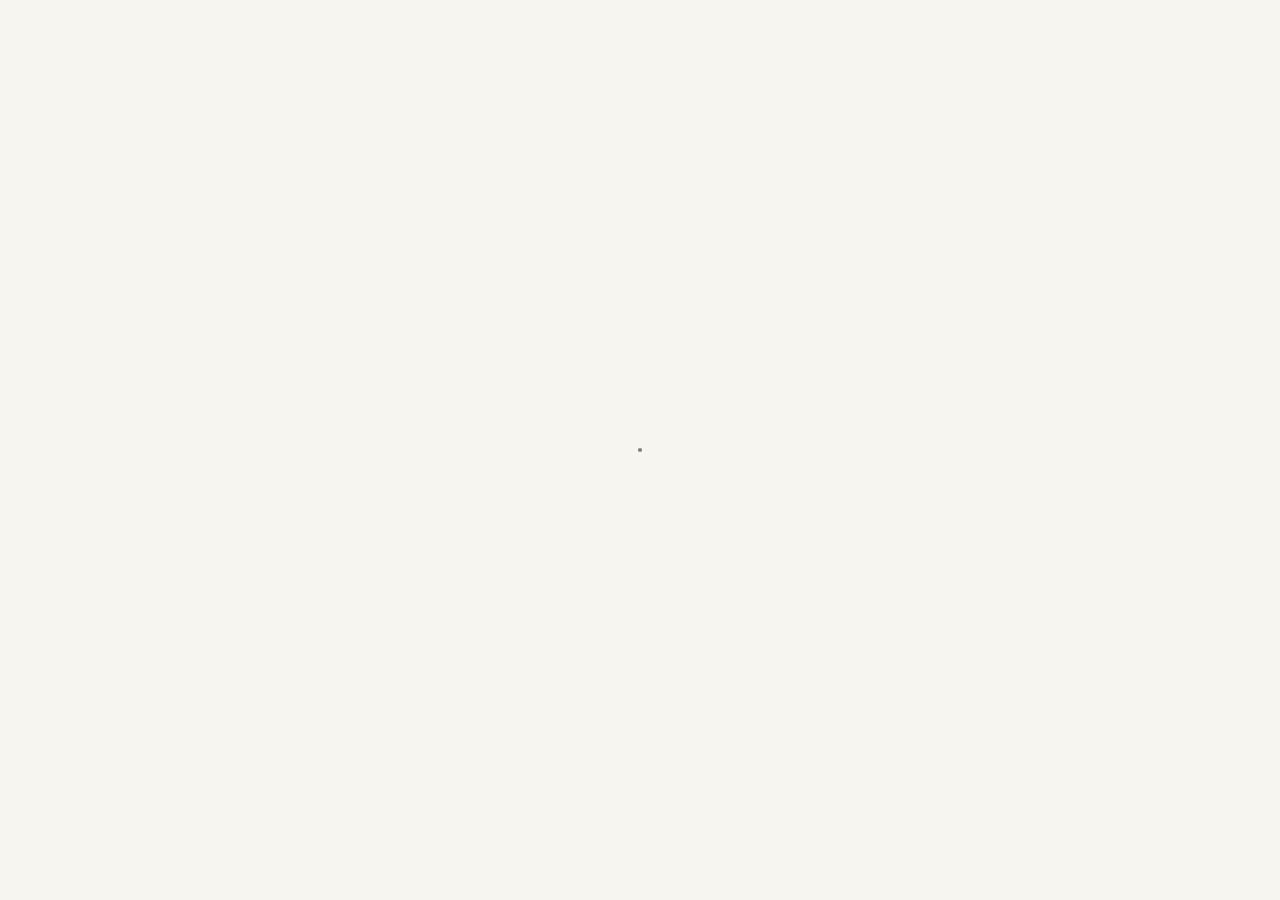
<file: tags/进制转换/index.html>
<!DOCTYPE html>
<html lang="zh-CN" class="loading">
<head>
    <meta charset="UTF-8" />
    <meta http-equiv="X-UA-Compatible" content="IE=edge,chrome=1" />
    <meta name="viewport" content="width=device-width, minimum-scale=1.0, maximum-scale=1.0, user-scalable=no">
    <title>标签: 进制转换 - 不敢多嘴的小窝</title>
    <meta name="apple-mobile-web-app-capable" content="yes" />
    <meta name="apple-mobile-web-app-status-bar-style" content="black-translucent">
    <meta name="google" content="notranslate" />
    <meta name="keywords" content="Fechin,"> 
    
    <meta name="author" content="928324gyh"> 
    <link rel="alternative" href="atom.xml" title="不敢多嘴的小窝" type="application/atom+xml"> 
    <link rel="icon" href="/img/favicon.png"> 
    
    
    
    <meta name="twitter:card" content="summary"/>
    <meta name="twitter:title" content="标签: 进制转换 - 不敢多嘴的小窝"/>
    
    
    
    
    
    <meta property="og:site_name" content="不敢多嘴的小窝"/>
    <meta property="og:type" content="object"/>
    <meta property="og:title" content="标签: 进制转换 - 不敢多嘴的小窝"/>
    
    
<link rel="stylesheet" href="/css/diaspora.css">

    
<link rel="stylesheet" href="/css/custom.css">

    <script>window.searchDbPath = "/search.xml";</script>
    <link rel="preconnect" href="https://fonts.googleapis.com">
    <link rel="preconnect" href="https://fonts.gstatic.com" crossorigin>
    <link href="https://fonts.googleapis.com/css2?family=Source+Code+Pro&display=swap" rel="stylesheet">
<meta name="generator" content="Hexo 8.1.2"></head>

<body class="loading">
    <span id="config-title" style="display:none">不敢多嘴的小窝</span>
    <div id="loader"></div>
    <div class="nav">
    <ul id="menu-menu" class="menu">
        
        <li class="pview menu-item menu-item-type-post_type menu-item-object-page">
            <a href="//" title="首页" target="_blank" rel="noopener">首页</a>
        </li>
        
        <li class="pview menu-item menu-item-type-post_type menu-item-object-page">
            <a href="/categories/" title="分类" target="_blank" rel="noopener">分类</a>
        </li>
        
        <li class="pview menu-item menu-item-type-post_type menu-item-object-page">
            <a href="/tags/" title="标签" target="_blank" rel="noopener">标签</a>
        </li>
        
        <li class="pview menu-item menu-item-type-post_type menu-item-object-page">
            <a href="/archives/" title="归档" target="_blank" rel="noopener">归档</a>
        </li>
        
        <li class="pview menu-item menu-item-type-post_type menu-item-object-page">
            <a href="/about/" title="关于" target="_blank" rel="noopener">关于</a>
        </li>
        
    </ul>
	<span class="target"></span>
	<center>
	<div class="hitokoto">
		<span class="typed" id="hitokoto" data-st="true"></span>
	</div>
	</center>
	
	<p class="footerlinks">
		<a href="#" class="iconfont icon-null"></a>
		
            <a href="/" title="facebook" class="iconfont icon-facebook" target="_blank" rel="noopener"> </a>
        
            <a href="/" title="twitter" class="iconfont icon-twitter" target="_blank" rel="noopener"> </a>
        
            <a href="/" title="github" class="iconfont icon-github" target="_blank" rel="noopener"> </a>
        
            <a href="/img/logo.png" title="wechat" class="iconfont icon-wechat" target="_blank" rel="noopener"> </a>
        
            <a href="mailto:xxxx@gmail.com" title="email" class="iconfont icon-email" target="_blank" rel="noopener"> </a>
        
		<a href="#" class="iconfont icon-null"></a>
	</p>
	
    <p id="copyright">
        &copy; 2026 928324gyh.
        <span> | </span>Powered by <a href="https://hexo.io/" title="Hexo" target="_blank" rel="noopener">Hexo</a>
        <span> | </span>Theme <a href="https://github.com/Fechin/hexo-theme-diaspora" title="Diaspora" target="_blank" rel="noopener">Diaspora</a> by Fechin
		
		<span> | </span><a rel="nofollow" href="http://www.beian.miit.gov.cn" target="_blank">冀ICP备xxxxxxx号</a>
		
    </p>
</div>

<div id="container">
    
<div id="screen">
    <div id="mark">
        <div class="layer" data-depth="0.4">
            <img src="/img/welcome-cover.jpg" id="cover" crossorigin="anonymous" width="1920" height="1080">
        </div>
    </div>
    <div id="vibrant">
        <svg viewbox="0 0 2880 1620" height="100%" preserveaspectratio="xMaxYMax slice">
            <polygon opacity="0.7" points="2000,1620 0,1620 0,0 600,0 "/>
        </svg>
        <div></div>
    </div>
    <div id="header">
        <div>
            <a class="image-logo" href="/"></a>
			
            <div class="iconfont icon-menu switchmenu"></div>
        </div>
    </div>
    
    <div id="post0">
        <p>十月 10, 2026</p>
        <h2><a href="/2026/10/10/%E8%AE%A1%E7%AE%97%E6%9C%BA/" title="计算机" class="posttitle">计算机</a></h2>
        <p class="summary">上周我只学了 C 语言，却误以为这是 C++，好尴尬。这周我去了解了 C++，真正让我苦恼的却是二进制、八进制、十...</p>
    </div>
    
</div>

    <div id="primary">
        
    </div>
    
</div>
<div id="preview"></div>



</body>


<script src="//lib.baomitu.com/jquery/1.8.3/jquery.min.js"></script>
<script src="/js/plugin.js"></script>
<script src="/js/typed.js"></script>
<script src="/js/diaspora.js"></script>


<link rel="stylesheet" href="/photoswipe/photoswipe.css">
<link rel="stylesheet" href="/photoswipe/default-skin/default-skin.css">


<script src="/photoswipe/photoswipe.min.js"></script>
<script src="/photoswipe/photoswipe-ui-default.min.js"></script>


<!-- Root element of PhotoSwipe. Must have class pswp. -->
<div class="pswp" tabindex="-1" role="dialog" aria-hidden="true">
    <!-- Background of PhotoSwipe. 
         It's a separate element as animating opacity is faster than rgba(). -->
    <div class="pswp__bg"></div>
    <!-- Slides wrapper with overflow:hidden. -->
    <div class="pswp__scroll-wrap">
        <!-- Container that holds slides. 
            PhotoSwipe keeps only 3 of them in the DOM to save memory.
            Don't modify these 3 pswp__item elements, data is added later on. -->
        <div class="pswp__container">
            <div class="pswp__item"></div>
            <div class="pswp__item"></div>
            <div class="pswp__item"></div>
        </div>
        <!-- Default (PhotoSwipeUI_Default) interface on top of sliding area. Can be changed. -->
        <div class="pswp__ui pswp__ui--hidden">
            <div class="pswp__top-bar">
                <!--  Controls are self-explanatory. Order can be changed. -->
                <div class="pswp__counter"></div>
                <button class="pswp__button pswp__button--close" title="Close (Esc)"></button>
                <button class="pswp__button pswp__button--share" title="Share"></button>
                <button class="pswp__button pswp__button--fs" title="Toggle fullscreen"></button>
                <button class="pswp__button pswp__button--zoom" title="Zoom in/out"></button>
                <!-- Preloader demo http://codepen.io/dimsemenov/pen/yyBWoR -->
                <!-- element will get class pswp__preloader--active when preloader is running -->
                <div class="pswp__preloader">
                    <div class="pswp__preloader__icn">
                      <div class="pswp__preloader__cut">
                        <div class="pswp__preloader__donut"></div>
                      </div>
                    </div>
                </div>
            </div>
            <div class="pswp__share-modal pswp__share-modal--hidden pswp__single-tap">
                <div class="pswp__share-tooltip"></div> 
            </div>
            <button class="pswp__button pswp__button--arrow--left" title="Previous (arrow left)">
            </button>
            <button class="pswp__button pswp__button--arrow--right" title="Next (arrow right)">
            </button>
            <div class="pswp__caption">
                <div class="pswp__caption__center"></div>
            </div>
        </div>
    </div>
</div>






</html>
</file>
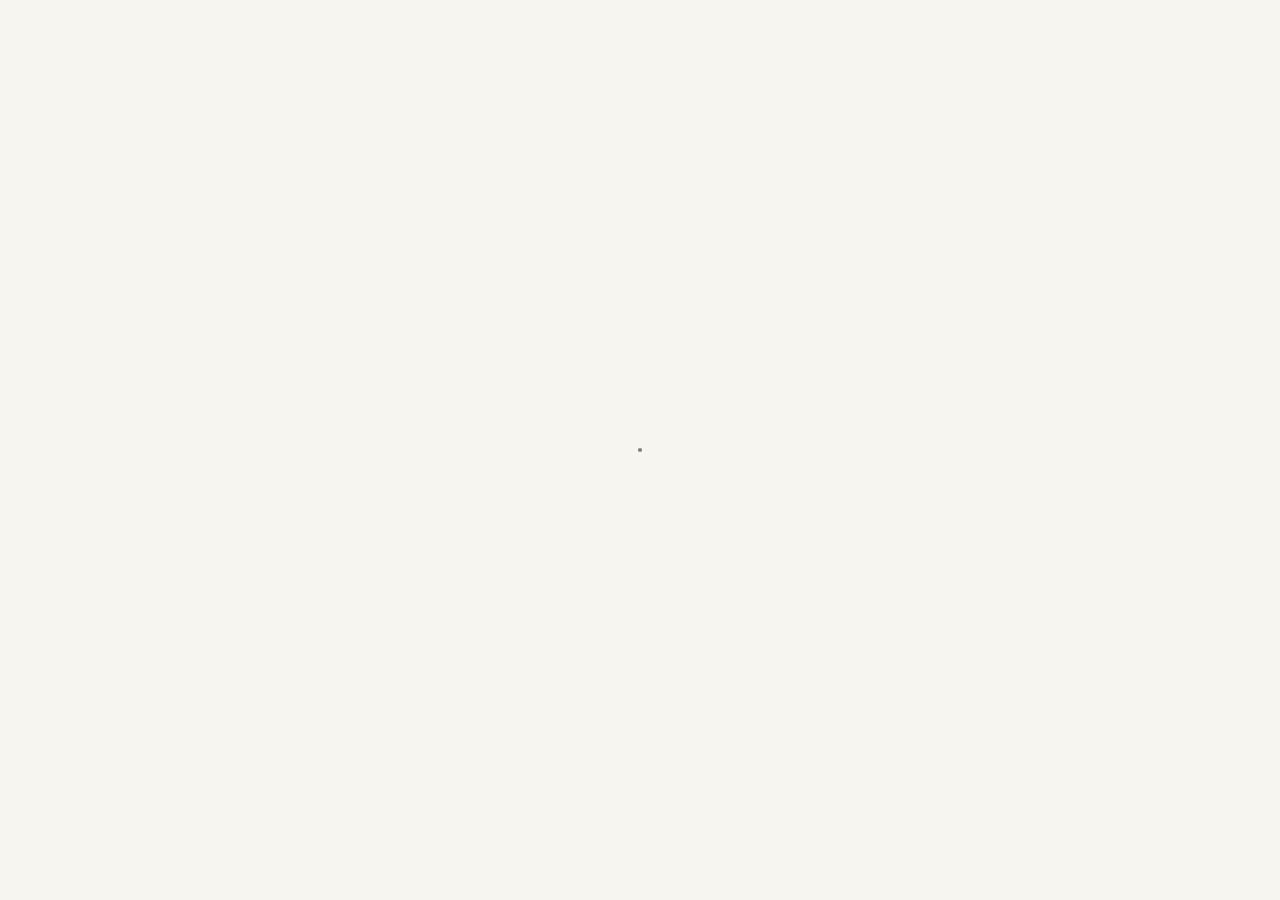
<file: archives/2026/09/index.html>
<!DOCTYPE html>
<html lang="zh-CN" class="loading">
<head>
    <meta charset="UTF-8" />
    <meta http-equiv="X-UA-Compatible" content="IE=edge,chrome=1" />
    <meta name="viewport" content="width=device-width, minimum-scale=1.0, maximum-scale=1.0, user-scalable=no">
    <title>归档: 2026/9</title>
    <meta name="apple-mobile-web-app-capable" content="yes" />
    <meta name="apple-mobile-web-app-status-bar-style" content="black-translucent">
    <meta name="google" content="notranslate" />
    <meta name="keywords" content="Fechin,"> 
    
    <meta name="author" content="928324gyh"> 
    <link rel="alternative" href="atom.xml" title="不敢多嘴的小窝" type="application/atom+xml"> 
    <link rel="icon" href="/img/favicon.png"> 
    
    
    
    <meta name="twitter:card" content="summary"/>
    <meta name="twitter:title" content="归档: 2026/9"/>
    
    
    
    
    
    <meta property="og:site_name" content="不敢多嘴的小窝"/>
    <meta property="og:type" content="object"/>
    <meta property="og:title" content="归档: 2026/9"/>
    
    
<link rel="stylesheet" href="/css/diaspora.css">

    
<link rel="stylesheet" href="/css/custom.css">

    <script>window.searchDbPath = "/search.xml";</script>
    <link rel="preconnect" href="https://fonts.googleapis.com">
    <link rel="preconnect" href="https://fonts.gstatic.com" crossorigin>
    <link href="https://fonts.googleapis.com/css2?family=Source+Code+Pro&display=swap" rel="stylesheet">
<meta name="generator" content="Hexo 8.1.2"></head>

<body class="loading">
    <span id="config-title" style="display:none">不敢多嘴的小窝</span>
    <div id="loader"></div>
    <div id="single" class="page">
    <div id="top">
        <a class="iconfont icon-left image-icon" href="javascript:history.back()"></a>
    </div>
    <div class="section">
        <div class="article">
            <div class="main">
                <div class="content">
                    <div class="timeline">
                      <h2 class="timeline-title">归档: 3篇</h2><hr>
                      
                      
                        
                          <h3 class="timeline-subtitle">2026</h3>
                        
                        <div class="timeline-item">
                          <time>2026-10-10</time>
                          <a target="_self" href="/2026/10/10/%E8%AE%A1%E7%AE%97%E6%9C%BA/">计算机</a>
                        </div>
                      
                        
                        <div class="timeline-item">
                          <time>2026-09-27</time>
                          <a target="_self" href="/2026/09/27/%E6%88%91%E7%9A%84c++%E5%AD%A6%E4%B9%A0/">我的c++学习</a>
                        </div>
                      
                        
                        <div class="timeline-item">
                          <time>2026-09-15</time>
                          <a target="_self" href="/2026/09/15/hello-world/">Hello World</a>
                        </div>
                      
                    </div>
                </div>
            </div>
        </div>
    </div>
</div>

</body>


<script src="//lib.baomitu.com/jquery/1.8.3/jquery.min.js"></script>
<script src="/js/plugin.js"></script>
<script src="/js/typed.js"></script>
<script src="/js/diaspora.js"></script>


<link rel="stylesheet" href="/photoswipe/photoswipe.css">
<link rel="stylesheet" href="/photoswipe/default-skin/default-skin.css">


<script src="/photoswipe/photoswipe.min.js"></script>
<script src="/photoswipe/photoswipe-ui-default.min.js"></script>


<!-- Root element of PhotoSwipe. Must have class pswp. -->
<div class="pswp" tabindex="-1" role="dialog" aria-hidden="true">
    <!-- Background of PhotoSwipe. 
         It's a separate element as animating opacity is faster than rgba(). -->
    <div class="pswp__bg"></div>
    <!-- Slides wrapper with overflow:hidden. -->
    <div class="pswp__scroll-wrap">
        <!-- Container that holds slides. 
            PhotoSwipe keeps only 3 of them in the DOM to save memory.
            Don't modify these 3 pswp__item elements, data is added later on. -->
        <div class="pswp__container">
            <div class="pswp__item"></div>
            <div class="pswp__item"></div>
            <div class="pswp__item"></div>
        </div>
        <!-- Default (PhotoSwipeUI_Default) interface on top of sliding area. Can be changed. -->
        <div class="pswp__ui pswp__ui--hidden">
            <div class="pswp__top-bar">
                <!--  Controls are self-explanatory. Order can be changed. -->
                <div class="pswp__counter"></div>
                <button class="pswp__button pswp__button--close" title="Close (Esc)"></button>
                <button class="pswp__button pswp__button--share" title="Share"></button>
                <button class="pswp__button pswp__button--fs" title="Toggle fullscreen"></button>
                <button class="pswp__button pswp__button--zoom" title="Zoom in/out"></button>
                <!-- Preloader demo http://codepen.io/dimsemenov/pen/yyBWoR -->
                <!-- element will get class pswp__preloader--active when preloader is running -->
                <div class="pswp__preloader">
                    <div class="pswp__preloader__icn">
                      <div class="pswp__preloader__cut">
                        <div class="pswp__preloader__donut"></div>
                      </div>
                    </div>
                </div>
            </div>
            <div class="pswp__share-modal pswp__share-modal--hidden pswp__single-tap">
                <div class="pswp__share-tooltip"></div> 
            </div>
            <button class="pswp__button pswp__button--arrow--left" title="Previous (arrow left)">
            </button>
            <button class="pswp__button pswp__button--arrow--right" title="Next (arrow right)">
            </button>
            <div class="pswp__caption">
                <div class="pswp__caption__center"></div>
            </div>
        </div>
    </div>
</div>






</html>
</file>
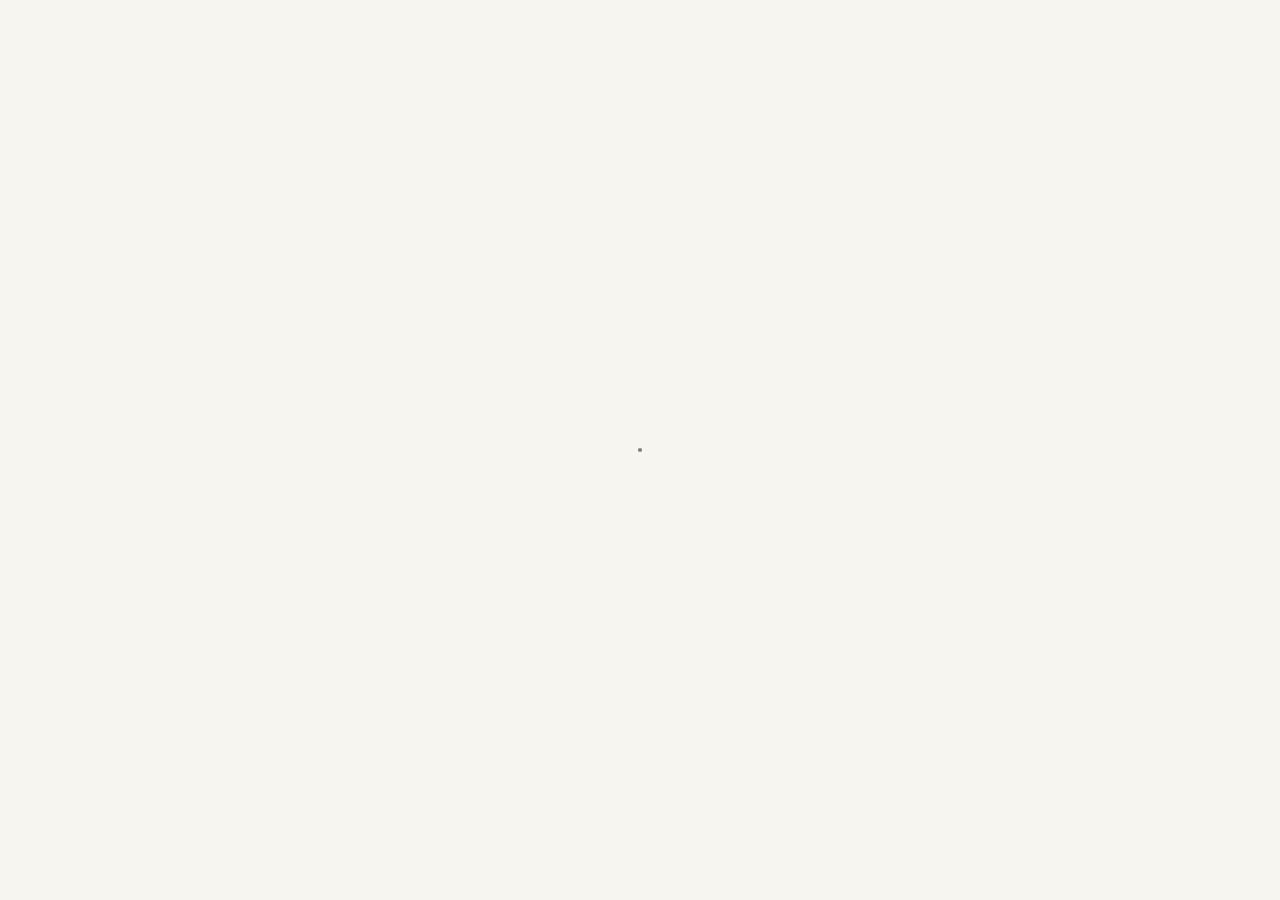
<file: archives/2026/10/index.html>
<!DOCTYPE html>
<html lang="zh-CN" class="loading">
<head>
    <meta charset="UTF-8" />
    <meta http-equiv="X-UA-Compatible" content="IE=edge,chrome=1" />
    <meta name="viewport" content="width=device-width, minimum-scale=1.0, maximum-scale=1.0, user-scalable=no">
    <title>归档: 2026/10</title>
    <meta name="apple-mobile-web-app-capable" content="yes" />
    <meta name="apple-mobile-web-app-status-bar-style" content="black-translucent">
    <meta name="google" content="notranslate" />
    <meta name="keywords" content="Fechin,"> 
    
    <meta name="author" content="928324gyh"> 
    <link rel="alternative" href="atom.xml" title="不敢多嘴的小窝" type="application/atom+xml"> 
    <link rel="icon" href="/img/favicon.png"> 
    
    
    
    <meta name="twitter:card" content="summary"/>
    <meta name="twitter:title" content="归档: 2026/10"/>
    
    
    
    
    
    <meta property="og:site_name" content="不敢多嘴的小窝"/>
    <meta property="og:type" content="object"/>
    <meta property="og:title" content="归档: 2026/10"/>
    
    
<link rel="stylesheet" href="/css/diaspora.css">

    
<link rel="stylesheet" href="/css/custom.css">

    <script>window.searchDbPath = "/search.xml";</script>
    <link rel="preconnect" href="https://fonts.googleapis.com">
    <link rel="preconnect" href="https://fonts.gstatic.com" crossorigin>
    <link href="https://fonts.googleapis.com/css2?family=Source+Code+Pro&display=swap" rel="stylesheet">
<meta name="generator" content="Hexo 8.1.2"></head>

<body class="loading">
    <span id="config-title" style="display:none">不敢多嘴的小窝</span>
    <div id="loader"></div>
    <div id="single" class="page">
    <div id="top">
        <a class="iconfont icon-left image-icon" href="javascript:history.back()"></a>
    </div>
    <div class="section">
        <div class="article">
            <div class="main">
                <div class="content">
                    <div class="timeline">
                      <h2 class="timeline-title">归档: 3篇</h2><hr>
                      
                      
                        
                          <h3 class="timeline-subtitle">2026</h3>
                        
                        <div class="timeline-item">
                          <time>2026-10-10</time>
                          <a target="_self" href="/2026/10/10/%E8%AE%A1%E7%AE%97%E6%9C%BA/">计算机</a>
                        </div>
                      
                        
                        <div class="timeline-item">
                          <time>2026-09-27</time>
                          <a target="_self" href="/2026/09/27/%E6%88%91%E7%9A%84c++%E5%AD%A6%E4%B9%A0/">我的c++学习</a>
                        </div>
                      
                        
                        <div class="timeline-item">
                          <time>2026-09-15</time>
                          <a target="_self" href="/2026/09/15/hello-world/">Hello World</a>
                        </div>
                      
                    </div>
                </div>
            </div>
        </div>
    </div>
</div>

</body>


<script src="//lib.baomitu.com/jquery/1.8.3/jquery.min.js"></script>
<script src="/js/plugin.js"></script>
<script src="/js/typed.js"></script>
<script src="/js/diaspora.js"></script>


<link rel="stylesheet" href="/photoswipe/photoswipe.css">
<link rel="stylesheet" href="/photoswipe/default-skin/default-skin.css">


<script src="/photoswipe/photoswipe.min.js"></script>
<script src="/photoswipe/photoswipe-ui-default.min.js"></script>


<!-- Root element of PhotoSwipe. Must have class pswp. -->
<div class="pswp" tabindex="-1" role="dialog" aria-hidden="true">
    <!-- Background of PhotoSwipe. 
         It's a separate element as animating opacity is faster than rgba(). -->
    <div class="pswp__bg"></div>
    <!-- Slides wrapper with overflow:hidden. -->
    <div class="pswp__scroll-wrap">
        <!-- Container that holds slides. 
            PhotoSwipe keeps only 3 of them in the DOM to save memory.
            Don't modify these 3 pswp__item elements, data is added later on. -->
        <div class="pswp__container">
            <div class="pswp__item"></div>
            <div class="pswp__item"></div>
            <div class="pswp__item"></div>
        </div>
        <!-- Default (PhotoSwipeUI_Default) interface on top of sliding area. Can be changed. -->
        <div class="pswp__ui pswp__ui--hidden">
            <div class="pswp__top-bar">
                <!--  Controls are self-explanatory. Order can be changed. -->
                <div class="pswp__counter"></div>
                <button class="pswp__button pswp__button--close" title="Close (Esc)"></button>
                <button class="pswp__button pswp__button--share" title="Share"></button>
                <button class="pswp__button pswp__button--fs" title="Toggle fullscreen"></button>
                <button class="pswp__button pswp__button--zoom" title="Zoom in/out"></button>
                <!-- Preloader demo http://codepen.io/dimsemenov/pen/yyBWoR -->
                <!-- element will get class pswp__preloader--active when preloader is running -->
                <div class="pswp__preloader">
                    <div class="pswp__preloader__icn">
                      <div class="pswp__preloader__cut">
                        <div class="pswp__preloader__donut"></div>
                      </div>
                    </div>
                </div>
            </div>
            <div class="pswp__share-modal pswp__share-modal--hidden pswp__single-tap">
                <div class="pswp__share-tooltip"></div> 
            </div>
            <button class="pswp__button pswp__button--arrow--left" title="Previous (arrow left)">
            </button>
            <button class="pswp__button pswp__button--arrow--right" title="Next (arrow right)">
            </button>
            <div class="pswp__caption">
                <div class="pswp__caption__center"></div>
            </div>
        </div>
    </div>
</div>






</html>
</file>
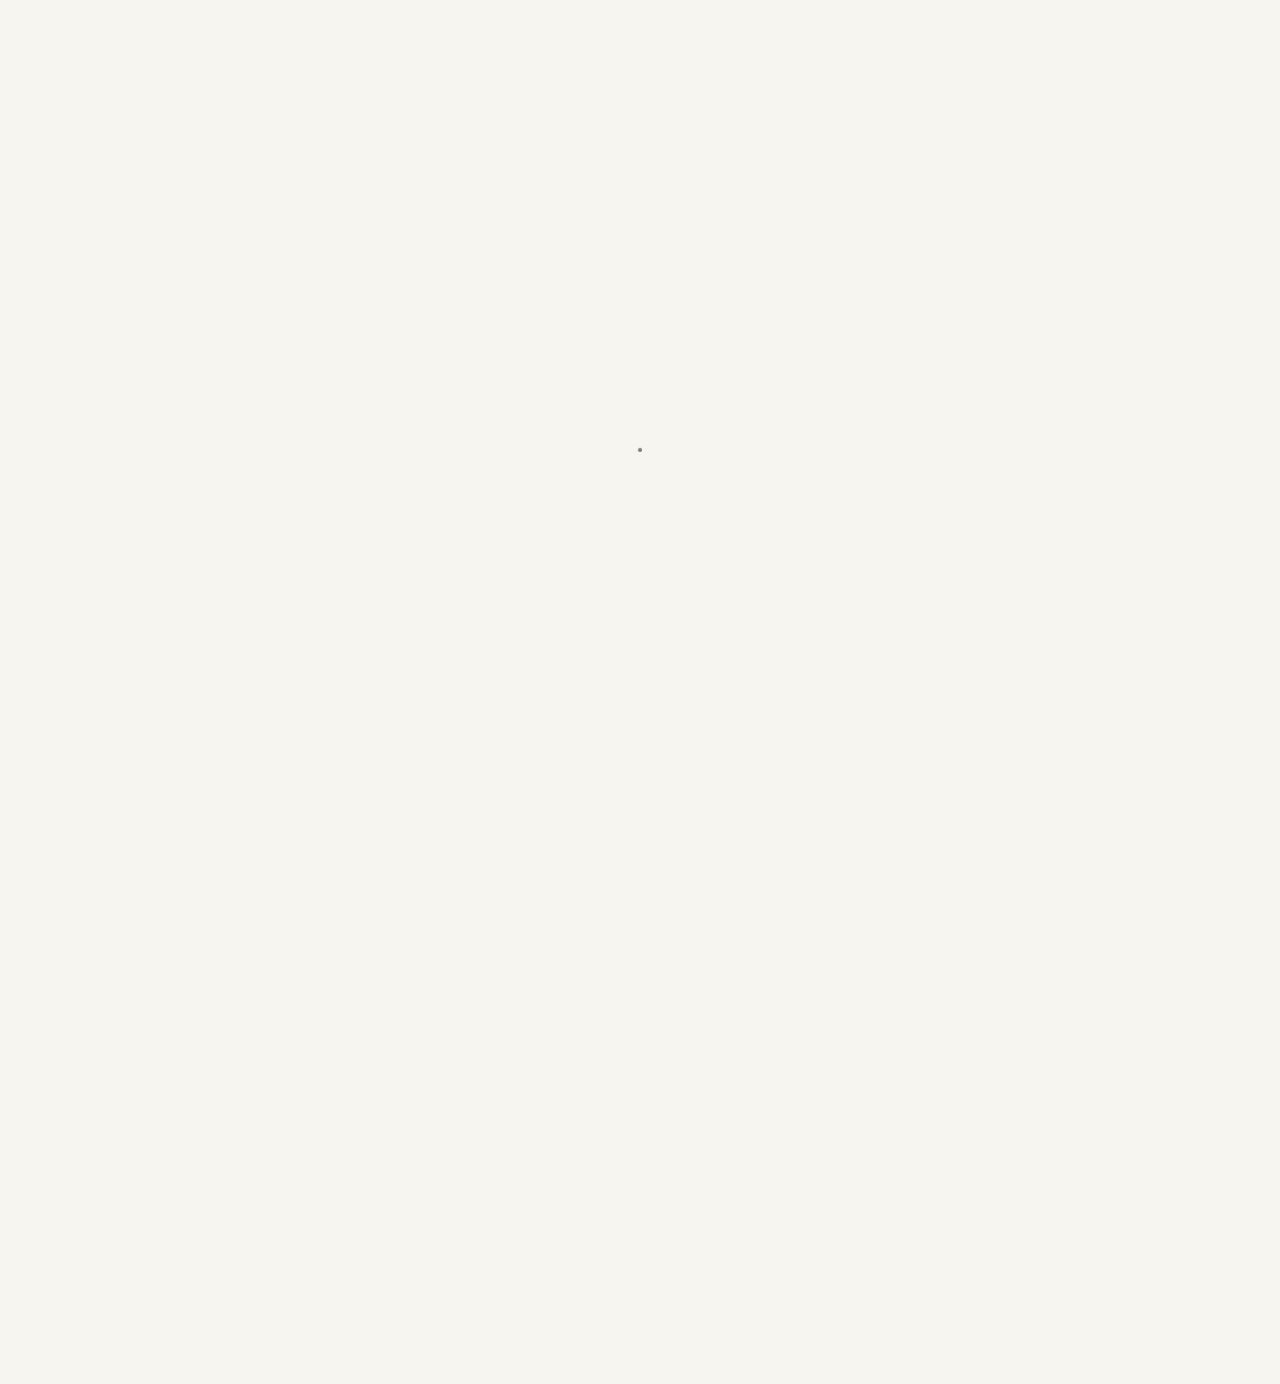
<file: 2026/09/15/hello-world/index.html>
<!DOCTYPE html>
<html lang="zh-CN" class="loading">
<head>
    <meta charset="UTF-8" />
    <meta http-equiv="X-UA-Compatible" content="IE=edge,chrome=1" />
    <meta name="viewport" content="width=device-width, minimum-scale=1.0, maximum-scale=1.0, user-scalable=no">
    <title>Hello World - 不敢多嘴的小窝</title>
    <meta name="apple-mobile-web-app-capable" content="yes" />
    <meta name="apple-mobile-web-app-status-bar-style" content="black-translucent">
    <meta name="google" content="notranslate" />
    <meta name="keywords" content="Fechin,"> 
    <meta name="description" content="Welcome to Hexo! This is your very first post. Check documentation for more info. If you get any pr,"> 
    <meta name="author" content="928324gyh"> 
    <link rel="alternative" href="atom.xml" title="不敢多嘴的小窝" type="application/atom+xml"> 
    <link rel="icon" href="/img/favicon.png"> 
    
    
    
    <meta name="twitter:card" content="summary"/>
    <meta name="twitter:title" content="Hello World - 不敢多嘴的小窝"/>
    <meta name="twitter:description" content="Welcome to Hexo! This is your very first post. Check documentation for more info. If you get any pr,"/>
    
    
    
    
    <meta property="og:site_name" content="不敢多嘴的小窝"/>
    <meta property="og:type" content="object"/>
    <meta property="og:title" content="Hello World - 不敢多嘴的小窝"/>
    <meta property="og:description" content="Welcome to Hexo! This is your very first post. Check documentation for more info. If you get any pr,"/>
    
<link rel="stylesheet" href="/css/diaspora.css">

    
<link rel="stylesheet" href="/css/custom.css">

    <script>window.searchDbPath = "/search.xml";</script>
    <link rel="preconnect" href="https://fonts.googleapis.com">
    <link rel="preconnect" href="https://fonts.gstatic.com" crossorigin>
    <link href="https://fonts.googleapis.com/css2?family=Source+Code+Pro&display=swap" rel="stylesheet">
<meta name="generator" content="Hexo 8.1.2"></head>

<body class="loading">
    <span id="config-title" style="display:none">不敢多嘴的小窝</span>
    <div id="loader"></div>
    <div id="single">
    <div id="top" style="display: block;">
    <div class="bar" style="width: 0;"></div>
    <a class="iconfont icon-home image-icon" href="javascript:;" data-url="https://928324gyh.github.io"></a>
    <div title="播放/暂停" class="iconfont icon-play"></div>
    <h3 class="subtitle">Hello World</h3>
    <div class="social">
        <div>
            <div class="share">
                <a title="获取二维码" class="iconfont icon-scan" href="javascript:;"></a>
            </div>
            <div id="qr"></div>
        </div>
    </div>
    <div class="scrollbar"></div>
</div>

    <div class="section">
        <div class="article">
    <div class='main'>
        <h1 class="title">Hello World</h1>
        <div class="stuff">
            <span>九月 15, 2026</span>
            

        </div>
        <div class="content markdown">
            <p>Welcome to <a target="_blank" rel="noopener" href="https://hexo.io/">Hexo</a>! This is your very first post. Check <a target="_blank" rel="noopener" href="https://hexo.io/docs/">documentation</a> for more info. If you get any problems when using Hexo, you can find the answer in <a target="_blank" rel="noopener" href="https://hexo.io/docs/troubleshooting.html">troubleshooting</a> or you can ask me on <a target="_blank" rel="noopener" href="https://github.com/hexojs/hexo/issues">GitHub</a>.</p>
<h2 id="Quick-Start"><a href="#Quick-Start" class="headerlink" title="Quick Start"></a>Quick Start</h2><h3 id="Create-a-new-post"><a href="#Create-a-new-post" class="headerlink" title="Create a new post"></a>Create a new post</h3><figure class="highlight bash"><table><tr><td class="gutter"><pre><span class="line">1</span><br></pre></td><td class="code"><pre><span class="line">$ hexo new <span class="string">&quot;My New Post&quot;</span></span><br></pre></td></tr></table></figure>

<p>More info: <a target="_blank" rel="noopener" href="https://hexo.io/docs/writing.html">Writing</a></p>
<h3 id="Run-server"><a href="#Run-server" class="headerlink" title="Run server"></a>Run server</h3><figure class="highlight bash"><table><tr><td class="gutter"><pre><span class="line">1</span><br></pre></td><td class="code"><pre><span class="line">$ hexo server</span><br></pre></td></tr></table></figure>

<p>More info: <a target="_blank" rel="noopener" href="https://hexo.io/docs/server.html">Server</a></p>
<h3 id="Generate-static-files"><a href="#Generate-static-files" class="headerlink" title="Generate static files"></a>Generate static files</h3><figure class="highlight bash"><table><tr><td class="gutter"><pre><span class="line">1</span><br></pre></td><td class="code"><pre><span class="line">$ hexo generate</span><br></pre></td></tr></table></figure>

<p>More info: <a target="_blank" rel="noopener" href="https://hexo.io/docs/generating.html">Generating</a></p>
<h3 id="Deploy-to-remote-sites"><a href="#Deploy-to-remote-sites" class="headerlink" title="Deploy to remote sites"></a>Deploy to remote sites</h3><figure class="highlight bash"><table><tr><td class="gutter"><pre><span class="line">1</span><br></pre></td><td class="code"><pre><span class="line">$ hexo deploy</span><br></pre></td></tr></table></figure>

<p>More info: <a target="_blank" rel="noopener" href="https://hexo.io/docs/one-command-deployment.html">Deployment</a></p>

            <!--[if lt IE 9]><script>document.createElement('audio');</script><![endif]-->
            <audio id="audio" loop="1" preload="auto" controls="controls" data-autoplay="false">
                <source type="audio/mpeg" src="">
            </audio>
            
                <ul id="audio-list" style="display:none">
                    
                        
                            <li title="0" data-url="http://link.hhtjim.com/163/425570952.mp3"></li>
                        
                    
                        
                            <li title="1" data-url="http://link.hhtjim.com/163/425570952.mp3"></li>
                        
                    
                </ul>
            
        </div>
        
        
    <div id="gitalk-container" class="comment link"
		data-enable="false"
        data-ae="false"
        data-ci=""
        data-cs=""
        data-r=""
        data-o=""
        data-a=""
        data-d="false"
    >查看评论</div>


    </div>
    
</div>


    </div>
</div>
</body>


<script src="//lib.baomitu.com/jquery/1.8.3/jquery.min.js"></script>
<script src="/js/plugin.js"></script>
<script src="/js/typed.js"></script>
<script src="/js/diaspora.js"></script>


<link rel="stylesheet" href="/photoswipe/photoswipe.css">
<link rel="stylesheet" href="/photoswipe/default-skin/default-skin.css">


<script src="/photoswipe/photoswipe.min.js"></script>
<script src="/photoswipe/photoswipe-ui-default.min.js"></script>


<!-- Root element of PhotoSwipe. Must have class pswp. -->
<div class="pswp" tabindex="-1" role="dialog" aria-hidden="true">
    <!-- Background of PhotoSwipe. 
         It's a separate element as animating opacity is faster than rgba(). -->
    <div class="pswp__bg"></div>
    <!-- Slides wrapper with overflow:hidden. -->
    <div class="pswp__scroll-wrap">
        <!-- Container that holds slides. 
            PhotoSwipe keeps only 3 of them in the DOM to save memory.
            Don't modify these 3 pswp__item elements, data is added later on. -->
        <div class="pswp__container">
            <div class="pswp__item"></div>
            <div class="pswp__item"></div>
            <div class="pswp__item"></div>
        </div>
        <!-- Default (PhotoSwipeUI_Default) interface on top of sliding area. Can be changed. -->
        <div class="pswp__ui pswp__ui--hidden">
            <div class="pswp__top-bar">
                <!--  Controls are self-explanatory. Order can be changed. -->
                <div class="pswp__counter"></div>
                <button class="pswp__button pswp__button--close" title="Close (Esc)"></button>
                <button class="pswp__button pswp__button--share" title="Share"></button>
                <button class="pswp__button pswp__button--fs" title="Toggle fullscreen"></button>
                <button class="pswp__button pswp__button--zoom" title="Zoom in/out"></button>
                <!-- Preloader demo http://codepen.io/dimsemenov/pen/yyBWoR -->
                <!-- element will get class pswp__preloader--active when preloader is running -->
                <div class="pswp__preloader">
                    <div class="pswp__preloader__icn">
                      <div class="pswp__preloader__cut">
                        <div class="pswp__preloader__donut"></div>
                      </div>
                    </div>
                </div>
            </div>
            <div class="pswp__share-modal pswp__share-modal--hidden pswp__single-tap">
                <div class="pswp__share-tooltip"></div> 
            </div>
            <button class="pswp__button pswp__button--arrow--left" title="Previous (arrow left)">
            </button>
            <button class="pswp__button pswp__button--arrow--right" title="Next (arrow right)">
            </button>
            <div class="pswp__caption">
                <div class="pswp__caption__center"></div>
            </div>
        </div>
    </div>
</div>






</html>
</file>
<file: 2026/09/27/我的c++学习/index.html>
<!DOCTYPE html>
<html lang="zh-CN" class="loading">
<head>
    <meta charset="UTF-8" />
    <meta http-equiv="X-UA-Compatible" content="IE=edge,chrome=1" />
    <meta name="viewport" content="width=device-width, minimum-scale=1.0, maximum-scale=1.0, user-scalable=no">
    <title>我的c++学习 - 不敢多嘴的小窝</title>
    <meta name="apple-mobile-web-app-capable" content="yes" />
    <meta name="apple-mobile-web-app-status-bar-style" content="black-translucent">
    <meta name="google" content="notranslate" />
    <meta name="keywords" content="Fechin,"> 
    <meta name="description" content="这是我的c++学习过程，由于这几天军训，留给我学习的时间很紧凑，就先说一下对于#include &amp;lt;stdio.h&amp;gt;的理解吧。我一开始以为这就是一个固定公式化的东西，没有什么特殊含义，但是,"> 
    <meta name="author" content="928324gyh"> 
    <link rel="alternative" href="atom.xml" title="不敢多嘴的小窝" type="application/atom+xml"> 
    <link rel="icon" href="/img/favicon.png"> 
    
    
    
    <meta name="twitter:card" content="summary"/>
    <meta name="twitter:title" content="我的c++学习 - 不敢多嘴的小窝"/>
    <meta name="twitter:description" content="这是我的c++学习过程，由于这几天军训，留给我学习的时间很紧凑，就先说一下对于#include &amp;lt;stdio.h&amp;gt;的理解吧。我一开始以为这就是一个固定公式化的东西，没有什么特殊含义，但是,"/>
    
    
    
    
    <meta property="og:site_name" content="不敢多嘴的小窝"/>
    <meta property="og:type" content="object"/>
    <meta property="og:title" content="我的c++学习 - 不敢多嘴的小窝"/>
    <meta property="og:description" content="这是我的c++学习过程，由于这几天军训，留给我学习的时间很紧凑，就先说一下对于#include &amp;lt;stdio.h&amp;gt;的理解吧。我一开始以为这就是一个固定公式化的东西，没有什么特殊含义，但是,"/>
    
<link rel="stylesheet" href="/css/diaspora.css">

    
<link rel="stylesheet" href="/css/custom.css">

    <script>window.searchDbPath = "/search.xml";</script>
    <link rel="preconnect" href="https://fonts.googleapis.com">
    <link rel="preconnect" href="https://fonts.gstatic.com" crossorigin>
    <link href="https://fonts.googleapis.com/css2?family=Source+Code+Pro&display=swap" rel="stylesheet">
<meta name="generator" content="Hexo 8.1.2"></head>

<body class="loading">
    <span id="config-title" style="display:none">不敢多嘴的小窝</span>
    <div id="loader"></div>
    <div id="single">
    <div id="top" style="display: block;">
    <div class="bar" style="width: 0;"></div>
    <a class="iconfont icon-home image-icon" href="javascript:;" data-url="https://928324gyh.github.io"></a>
    <div title="播放/暂停" class="iconfont icon-play"></div>
    <h3 class="subtitle">我的c++学习</h3>
    <div class="social">
        <div>
            <div class="share">
                <a title="获取二维码" class="iconfont icon-scan" href="javascript:;"></a>
            </div>
            <div id="qr"></div>
        </div>
    </div>
    <div class="scrollbar"></div>
</div>

    <div class="section">
        <div class="article">
    <div class='main'>
        <h1 class="title">我的c++学习</h1>
        <div class="stuff">
            <span>九月 27, 2026</span>
            

        </div>
        <div class="content markdown">
            <p>这是我的c++学习过程，由于这几天军训，留给我学习的时间很紧凑，就先说一下对于#include &lt;stdio.h&gt;的理解吧。<br>我一开始以为这就是一个固定公式化的东西，没有什么特殊含义，但是当我更深入了解c++一点以后，我发现并不是的，我就开始搜索它的含义，发现它其实就是告诉编译器把输入输出的头文件拿过来用，他的里面本来就放好了很多函数声明。<br>比如printf（）是打印后方括号内的进行输出。<br>而scanf（）是给量赋予一个自己想赋予的值，但是我总会把这个符号&amp;忘掉<br>putchar（）虽然我用的比较少，但是我知道它只能输出单个字符，但是单个字符会依次排列。<br>当然如果提到scanf就不得不提到%d、%f、%c了，%d这个占位符是代表整数，%c是代表字符，最让我吃瘪的是这个%f，之前用这个的时候题目让输出3.14，而我无论怎么输出都是3.140000，后来了解了一下发现只打%f的话是默认保留6位小数，如果我想保留两位小数我得打%2f，%nf就是保留几位小数。<br>再聊一下if以及else吧<br>if - else 讲解<br>if 翻译是如果，else 翻译是否则。我拿这道题举例<br>if(6%2 &#x3D;&#x3D;0)<br>{<br>    printf(“A”);<br>}<br>else<br>{<br>    printf(“B”);<br>}<br>这道题问的是最后会输出什么，6%2的含义是6&#x2F;2的余数，它的余数是0，那么0&#x3D;0，if括号里的内容是成立的，他就会输出“A”。<br>这周我学的最后一个内容就是switch了，在学习了前面的内容之后在去学习其他的就比较好理解了，这道例题是输入1，输出Monday，但要求有星期一到星期日，这个时候就要用到switch了。<br>#include &lt;stdio.h&gt;<br>int main()<br>{<br>    int n;<br>    scanf(“%d”,&amp;n);<br>    switch(n)<br>    {<br>        case 1:printf(“Monday”);break;<br>        case 2:printf(“Tuesday”);break;<br>        case 3:printf(“Wednesday”);break;<br>        case 4:printf(“Thursday”);break;<br>        case 5:printf(“Friday”);break;<br>        case 6:printf(“Saturday”);break;<br>        case 7:printf(“Sunday”);break;<br>    }<br>    return 0;<br>}<br>一定不要落掉break啊，不然命令会继续执行下去的。<br>嗯大概就这些吧，加油继续学习c++</p>

            <!--[if lt IE 9]><script>document.createElement('audio');</script><![endif]-->
            <audio id="audio" loop="1" preload="auto" controls="controls" data-autoplay="false">
                <source type="audio/mpeg" src="">
            </audio>
            
                <ul id="audio-list" style="display:none">
                    
                        
                            <li title="0" data-url="http://link.hhtjim.com/163/425570952.mp3"></li>
                        
                    
                        
                            <li title="1" data-url="http://link.hhtjim.com/163/425570952.mp3"></li>
                        
                    
                </ul>
            
        </div>
        
        
    <div id="gitalk-container" class="comment link"
		data-enable="false"
        data-ae="false"
        data-ci=""
        data-cs=""
        data-r=""
        data-o=""
        data-a=""
        data-d="false"
    >查看评论</div>


    </div>
    
</div>


    </div>
</div>
</body>


<script src="//lib.baomitu.com/jquery/1.8.3/jquery.min.js"></script>
<script src="/js/plugin.js"></script>
<script src="/js/typed.js"></script>
<script src="/js/diaspora.js"></script>


<link rel="stylesheet" href="/photoswipe/photoswipe.css">
<link rel="stylesheet" href="/photoswipe/default-skin/default-skin.css">


<script src="/photoswipe/photoswipe.min.js"></script>
<script src="/photoswipe/photoswipe-ui-default.min.js"></script>


<!-- Root element of PhotoSwipe. Must have class pswp. -->
<div class="pswp" tabindex="-1" role="dialog" aria-hidden="true">
    <!-- Background of PhotoSwipe. 
         It's a separate element as animating opacity is faster than rgba(). -->
    <div class="pswp__bg"></div>
    <!-- Slides wrapper with overflow:hidden. -->
    <div class="pswp__scroll-wrap">
        <!-- Container that holds slides. 
            PhotoSwipe keeps only 3 of them in the DOM to save memory.
            Don't modify these 3 pswp__item elements, data is added later on. -->
        <div class="pswp__container">
            <div class="pswp__item"></div>
            <div class="pswp__item"></div>
            <div class="pswp__item"></div>
        </div>
        <!-- Default (PhotoSwipeUI_Default) interface on top of sliding area. Can be changed. -->
        <div class="pswp__ui pswp__ui--hidden">
            <div class="pswp__top-bar">
                <!--  Controls are self-explanatory. Order can be changed. -->
                <div class="pswp__counter"></div>
                <button class="pswp__button pswp__button--close" title="Close (Esc)"></button>
                <button class="pswp__button pswp__button--share" title="Share"></button>
                <button class="pswp__button pswp__button--fs" title="Toggle fullscreen"></button>
                <button class="pswp__button pswp__button--zoom" title="Zoom in/out"></button>
                <!-- Preloader demo http://codepen.io/dimsemenov/pen/yyBWoR -->
                <!-- element will get class pswp__preloader--active when preloader is running -->
                <div class="pswp__preloader">
                    <div class="pswp__preloader__icn">
                      <div class="pswp__preloader__cut">
                        <div class="pswp__preloader__donut"></div>
                      </div>
                    </div>
                </div>
            </div>
            <div class="pswp__share-modal pswp__share-modal--hidden pswp__single-tap">
                <div class="pswp__share-tooltip"></div> 
            </div>
            <button class="pswp__button pswp__button--arrow--left" title="Previous (arrow left)">
            </button>
            <button class="pswp__button pswp__button--arrow--right" title="Next (arrow right)">
            </button>
            <div class="pswp__caption">
                <div class="pswp__caption__center"></div>
            </div>
        </div>
    </div>
</div>






</html>
</file>
<file: 2026/10/10/计算机/index.html>
<!DOCTYPE html>
<html lang="zh-CN" class="loading">
<head>
    <meta charset="UTF-8" />
    <meta http-equiv="X-UA-Compatible" content="IE=edge,chrome=1" />
    <meta name="viewport" content="width=device-width, minimum-scale=1.0, maximum-scale=1.0, user-scalable=no">
    <title>计算机 - 不敢多嘴的小窝</title>
    <meta name="apple-mobile-web-app-capable" content="yes" />
    <meta name="apple-mobile-web-app-status-bar-style" content="black-translucent">
    <meta name="google" content="notranslate" />
    <meta name="keywords" content="Fechin,"> 
    <meta name="description" content="上周我只学了 C 语言，却误以为这是 C++，好尴尬。这周我去了解了 C++，真正让我苦恼的却是二进制、八进制、十六进制之间的转化，但这跟 C++ 没有太大的关系，我的学习成果如下：
输入与输出ci,"> 
    <meta name="author" content="928324gyh"> 
    <link rel="alternative" href="atom.xml" title="不敢多嘴的小窝" type="application/atom+xml"> 
    <link rel="icon" href="/img/favicon.png"> 
    
    
    
    <meta name="twitter:card" content="summary"/>
    <meta name="twitter:title" content="计算机 - 不敢多嘴的小窝"/>
    <meta name="twitter:description" content="上周我只学了 C 语言，却误以为这是 C++，好尴尬。这周我去了解了 C++，真正让我苦恼的却是二进制、八进制、十六进制之间的转化，但这跟 C++ 没有太大的关系，我的学习成果如下：
输入与输出ci,"/>
    
    
    
    
    <meta property="og:site_name" content="不敢多嘴的小窝"/>
    <meta property="og:type" content="object"/>
    <meta property="og:title" content="计算机 - 不敢多嘴的小窝"/>
    <meta property="og:description" content="上周我只学了 C 语言，却误以为这是 C++，好尴尬。这周我去了解了 C++，真正让我苦恼的却是二进制、八进制、十六进制之间的转化，但这跟 C++ 没有太大的关系，我的学习成果如下：
输入与输出ci,"/>
    
<link rel="stylesheet" href="/css/diaspora.css">

    
<link rel="stylesheet" href="/css/custom.css">

    <script>window.searchDbPath = "/search.xml";</script>
    <link rel="preconnect" href="https://fonts.googleapis.com">
    <link rel="preconnect" href="https://fonts.gstatic.com" crossorigin>
    <link href="https://fonts.googleapis.com/css2?family=Source+Code+Pro&display=swap" rel="stylesheet">
<meta name="generator" content="Hexo 8.1.2"></head>

<body class="loading">
    <span id="config-title" style="display:none">不敢多嘴的小窝</span>
    <div id="loader"></div>
    <div id="single">
    <div id="top" style="display: block;">
    <div class="bar" style="width: 0;"></div>
    <a class="iconfont icon-home image-icon" href="javascript:;" data-url="https://928324gyh.github.io"></a>
    <div title="播放/暂停" class="iconfont icon-play"></div>
    <h3 class="subtitle">计算机</h3>
    <div class="social">
        <div>
            <div class="share">
                <a title="获取二维码" class="iconfont icon-scan" href="javascript:;"></a>
            </div>
            <div id="qr"></div>
        </div>
    </div>
    <div class="scrollbar"></div>
</div>

    <div class="section">
        <div class="article">
    <div class='main'>
        <h1 class="title">计算机</h1>
        <div class="stuff">
            <span>十月 10, 2026</span>
            
  <ul class="post-tags-list" itemprop="keywords"><li class="post-tags-list-item"><a class="post-tags-list-link" href="/tags/C/" rel="tag">C</a></li><li class="post-tags-list-item"><a class="post-tags-list-link" href="/tags/C/" rel="tag">C++</a></li><li class="post-tags-list-item"><a class="post-tags-list-link" href="/tags/%E8%BE%93%E5%85%A5%E8%BE%93%E5%87%BA/" rel="tag">输入输出</a></li><li class="post-tags-list-item"><a class="post-tags-list-link" href="/tags/%E8%BF%9B%E5%88%B6%E8%BD%AC%E6%8D%A2/" rel="tag">进制转换</a></li></ul>


        </div>
        <div class="content markdown">
            <p>上周我只学了 C 语言，却误以为这是 C++，好尴尬。这周我去了解了 C++，真正让我苦恼的却是二进制、八进制、十六进制之间的转化，但这跟 C++ 没有太大的关系，我的学习成果如下：</p>
<h2 id="输入与输出"><a href="#输入与输出" class="headerlink" title="输入与输出"></a>输入与输出</h2><p><code>cin</code> 和 <code>cout</code> 是最简单的输入与输出方式了，但之前没怎么用过，总是会把 <code>&lt;</code> 的朝向搞混。除此之外还踩过”变量不能加引号”的坑。</p>
<h2 id="关于-setw-和-setprecision"><a href="#关于-setw-和-setprecision" class="headerlink" title="关于 setw 和 setprecision"></a>关于 setw 和 setprecision</h2><p>之前用 <code>setw()</code> 或者 <code>setprecision()</code> 的时候，不知道它是 <code>&lt;iomanip&gt;</code> 头文件里的，这就导致做作业时 PTA 报了很多次编译错误。</p>
<p>说到<br><code>setprecision()</code>，刚开始输出时我发现了一件神奇的事情，它对后面的影响貌似是永久的。比如这段我保留了两位小数，那么下一次输出数字的时候还是会保留两位小数，如果想保留更多就要重新弄一个<code>setprecision()</code>,当然千万不要忘了要在前面加一个fixed，不然保留的就不是小数了。</p>
<p>自从知道<br>了<code>setprecision()</code>对后面有永久性的效果之后我就在想<code>stew（）</code>会不会有同样的效果，但事实证明他是没有的。</p>
<h2 id="double和float的区别"><a href="#double和float的区别" class="headerlink" title="double和float的区别"></a>double和float的区别</h2><p>自从学习了<br>c语言这个问题就一直在困扰我，这几天我终于把精力分散到了这上面。</p>
<p><code>float a = 3.14f     </code>明确告诉编译器这是float<br><code>float b = 3.14;       </code>能跑，但其实是 double → float，会丢精度、可能报警告</p>
<p> 精度差异<code> float  f = 0.123456789f;  `` double d = 0.123456789012345;</code></p>
<p>但一般都会去用double吧。</p>
<h2 id="自增自减"><a href="#自增自减" class="headerlink" title="自增自减"></a>自增自减</h2><p>这个是目前为止我最想了解的，我甚至把相关代码放在了桌面上。</p>
<p><code>#include &lt;stdio.h&gt; int main() {     int a=9,b=1,c,d;     c=++a;   //相当于c=a+1,但是++a是前置，相当于先把a+1，在给c赋值，此时a=10=c，但a++是后置相当于先把c赋值再加一后给a赋值此时c=9 a=10     d=b--;   //相当于b=a-1，自减同上     printf(&quot;%d %d %d %d&quot;,a,b,c,d);     return 0; }</code></p>
<p>就比如这串代码，由于只是看书上写的，但是写的不是很细，这就导致了我自己一直再一遍一遍试错，到最后实在受不了了便和我的workbuddy交流了一下才知道有前置和后置两个东西。</p>
<hr>
<div align="center">

<p><strong>好了，或许我不该死磕c语言，我该扩展一些别的东西，若本文对你有帮助，可点个赞再走 ~</strong></p>
<p><em>—— 不敢多嘴 · 2026.10 哈尔滨</em></p>
</div>

            <!--[if lt IE 9]><script>document.createElement('audio');</script><![endif]-->
            <audio id="audio" loop="1" preload="auto" controls="controls" data-autoplay="false">
                <source type="audio/mpeg" src="">
            </audio>
            
                <ul id="audio-list" style="display:none">
                    
                        
                            <li title="0" data-url="http://link.hhtjim.com/163/425570952.mp3"></li>
                        
                    
                        
                            <li title="1" data-url="http://link.hhtjim.com/163/425570952.mp3"></li>
                        
                    
                </ul>
            
        </div>
        
        
    <div id="gitalk-container" class="comment link"
		data-enable="false"
        data-ae="false"
        data-ci=""
        data-cs=""
        data-r=""
        data-o=""
        data-a=""
        data-d="false"
    >查看评论</div>


    </div>
    
</div>


    </div>
</div>
</body>


<script src="//lib.baomitu.com/jquery/1.8.3/jquery.min.js"></script>
<script src="/js/plugin.js"></script>
<script src="/js/typed.js"></script>
<script src="/js/diaspora.js"></script>


<link rel="stylesheet" href="/photoswipe/photoswipe.css">
<link rel="stylesheet" href="/photoswipe/default-skin/default-skin.css">


<script src="/photoswipe/photoswipe.min.js"></script>
<script src="/photoswipe/photoswipe-ui-default.min.js"></script>


<!-- Root element of PhotoSwipe. Must have class pswp. -->
<div class="pswp" tabindex="-1" role="dialog" aria-hidden="true">
    <!-- Background of PhotoSwipe. 
         It's a separate element as animating opacity is faster than rgba(). -->
    <div class="pswp__bg"></div>
    <!-- Slides wrapper with overflow:hidden. -->
    <div class="pswp__scroll-wrap">
        <!-- Container that holds slides. 
            PhotoSwipe keeps only 3 of them in the DOM to save memory.
            Don't modify these 3 pswp__item elements, data is added later on. -->
        <div class="pswp__container">
            <div class="pswp__item"></div>
            <div class="pswp__item"></div>
            <div class="pswp__item"></div>
        </div>
        <!-- Default (PhotoSwipeUI_Default) interface on top of sliding area. Can be changed. -->
        <div class="pswp__ui pswp__ui--hidden">
            <div class="pswp__top-bar">
                <!--  Controls are self-explanatory. Order can be changed. -->
                <div class="pswp__counter"></div>
                <button class="pswp__button pswp__button--close" title="Close (Esc)"></button>
                <button class="pswp__button pswp__button--share" title="Share"></button>
                <button class="pswp__button pswp__button--fs" title="Toggle fullscreen"></button>
                <button class="pswp__button pswp__button--zoom" title="Zoom in/out"></button>
                <!-- Preloader demo http://codepen.io/dimsemenov/pen/yyBWoR -->
                <!-- element will get class pswp__preloader--active when preloader is running -->
                <div class="pswp__preloader">
                    <div class="pswp__preloader__icn">
                      <div class="pswp__preloader__cut">
                        <div class="pswp__preloader__donut"></div>
                      </div>
                    </div>
                </div>
            </div>
            <div class="pswp__share-modal pswp__share-modal--hidden pswp__single-tap">
                <div class="pswp__share-tooltip"></div> 
            </div>
            <button class="pswp__button pswp__button--arrow--left" title="Previous (arrow left)">
            </button>
            <button class="pswp__button pswp__button--arrow--right" title="Next (arrow right)">
            </button>
            <div class="pswp__caption">
                <div class="pswp__caption__center"></div>
            </div>
        </div>
    </div>
</div>






</html>
</file>
<file: css/diaspora.css>
body,div,h1,h2,h3,h4,h5,p,ul,li {margin:0;padding:0;font-weight:normal;list-style:none;}
html {-webkit-text-size-adjust:100%;}
html,body {-webkit-tap-highlight-color:rgba(0,0,0,0);-webkit-font-smoothing:antialiased;background:#fff;}
body {font-family:'PingFang SC','Hiragino Sans GB','Microsoft Yahei','WenQuanYi Micro Hei',sans-serif;font-size:14px;position:relative;overflow-x:hidden;}
body:before {background:grey;position:absolute;content:'';display:block;width:14px;height:14px;left:50%;top:50%;margin-left:-7px;margin-top:-7px;border-radius:50%;-webkit-border-radius:50%;-moz-border-radius:50%;-webkit-animation:loading 2s ease-out forwards infinite;-moz-animation:loading 2s ease-out forwards infinite;display:none;}
body.loading:before {display:block;}
@-webkit-keyframes loading {
  0% {-webkit-transform:scale(0.3);}
  50% {-webkit-transform:scale(1.0);}
  100% {-webkit-transform:scale(0.3);}
}
@-moz-keyframes loading {
  0% {-moz-transform:scale(0.3);}
  50% {-moz-transform:scale(1.0);}
  100% {-moz-transform:scale(0.3);}
}
body.loading #container,body.loading #single,body.loading .nav {opacity:0;}
html.loading,body.loading {height:100%;overflow:hidden;}
a,a:hover {text-decoration:none;}
img {display:block;max-width:100%;height:auto;}
audio {display:none;visibility:hidden;opacity:0;width:0;height:0;}
#screen {position:relative;}
#mark {width:100%;height:560px;overflow:hidden;}
.layer {position:relative;}
#cover {position:absolute;max-width:none;}
#header {position:absolute;top:70px;width:100%;}
#header > div {margin:0 60px;position:relative;}
.icon-menu {font-size:20px;padding:6px 6px 5px;border-radius:2px;cursor:pointer;position:absolute;z-index:4;right:0;top:0;margin-top:-3px;background:rgba(255,255,255,.9);}
.icon-search {font-size:20px;padding:6px 6px 5px;border-radius:2px;cursor:pointer;position:absolute;z-index:4;right:40px;top:0;margin-top:-3px;background:rgba(255,255,255,.9);}
.image-logo {z-index:4;position:relative;display:inline-block;-webkit-background-size:75px 32px;-moz-background-size:75px 32px;background-size:75px 32px;background-repeat:no-repeat;background-position:center center;-webkit-mask-box-image:url("/img/logo.png");background-color:white;width:75px;height:32px;mask-image:url("/img/logo.png");mask-size:contain;transition: background-color 0.5s ease-in-out;}
body.mu .image-logo {background-color:black;}
#vibrant {position:absolute;top:0;left:0;width:100%;height:100%;}
#vibrant div {position:absolute;top:0;left:0;width:100%;height:100%;opacity:0;background-color:#000;}
#post0 {width:28%;position:absolute;top:42%;left:10%;}
#post0 p:first-child {color:#fff;font-size:12px;}
#post0 h2 {font-size:28px;margin-top:15px;}
#post0 h2 a {color:#fff;}
#post0 h2 + p {color:#fff;font-size:14px;margin-top:30px;}
.post {margin:100px auto 0;width:1200px;position:relative;}
.post > a {display:inline-block;width:680px;height:440px;overflow:hidden;position:relative;z-index:3;}
.else {position:absolute;background:#fff;text-align:left;top:20px;height:398px;width:498px;border:1px solid #eaeaea;}
.post:nth-child(odd) {text-align:left;}
.post:nth-child(even) {text-align:right;}
.post:nth-child(odd) .else {left:660px;}
.post:nth-child(even) .else {right:660px;}
.else p:first-child {color:#999;font-size:12px;margin:80px 0 0 80px;}
.else h3 {font-size:30px;line-height:1.1;margin:10px 100px 0 80px;}
.else h3 a {color:#333;}
.else h3 + p {color:#555;margin:10px 100px 0 80px;font-size:14px;line-height:1.8;}
.here {position:absolute;left:80px;bottom:80px;color:#999;font-size:13px;}
.here span {display:inline-block;vertical-align:middle;margin-right:10px;font-family:"icomoon","Hiragino Sans GB","Hiragino Sans GB W3","Microsoft YaHei","WenQuanYi Micro Hei",sans-serif;}
.here span:before {display:inline-block;vertical-align:top;margin-right:7px;font-size:16px;}
.here a {display:inline-block;cursor:default;}
#pager {text-align:center;margin:70px 0 0;position:relative;}
#pager a {font-size:14px;letter-spacing:5px;color:#666;border:1px solid #dadada;padding:10px 40px;background:#fff;}
#loader {display:none;position:fixed;top:0;width:100%;height:3px;z-index:100;background-image:-webkit-linear-gradient(left,#F16F5C 0%,#F16F5C 12.5%,#5B56DD 12.5%,#5B56DD 25%,#E15CED 25%,#E15CED 37.5%,#27E559 37.5%,#27E559 50%,#18C8C9 50%,#18C8C9 62.5%,#DC8987 62.5%,#DC8987 75%,#BB83D6 75%,#BB83D6 87.5%,#E774BD 87.5%,#E774BD 100%);background-image:-moz-linear-gradient(left,#F16F5C 0%,#F16F5C 12.5%,#5B56DD 12.5%,#5B56DD 25%,#E15CED 25%,#E15CED 37.5%,#27E559 37.5%,#27E559 50%,#18C8C9 50%,#18C8C9 62.5%,#DC8987 62.5%,#DC8987 75%,#BB83D6 75%,#BB83D6 87.5%,#E774BD 87.5%,#E774BD 100%);}
#top {height:50px;text-align:center;border-bottom:1px solid #f7f7f7;background:#fefefe;width:100%;position:fixed;top:0;z-index:10;display:none;}
body.touch #top {position:relative;}
.icon-icon {color:#333;font-size:20px;position:absolute;left:14px;top:16px;}
.image-icon {-webkit-background-size:24px 24px;-moz-background-size:24px 24px;background-size:24px 24px;background-position:center center;background-repeat:no-repeat;width:24px;height:24px;position:absolute;left:14px;top:15px;color:#333;}
.image-icon:hover {color:black;}
.subtitle {color:#666;font-size:14px;margin-top:16px;display:none;}
.icon-play,.icon-pause,.icon-images {position:absolute;left:70px;color:#666;top:17px;font-size:18px;cursor:pointer;}
.icon-images {left:100px;}
.icon-images.active {color:#EF6D57;}
#top .count {display:none;}
.social {position:absolute;right:0;height:30px;top:12px;}
.share a {display:inline-block;color:#666;margin-right:15px;}
.share a:hover {color:#333;}
.share {position:relative;}
.social > div {display:inline-block;font-size:20px;color:#666;cursor:pointer;margin-left:15px;}
#qr {z-index:10;display:none;position:absolute;background:#fff;padding:16px;border:1px solid #f7f7f7;right:10px;top:50px;}
.bar {position:absolute;height:100%;background:rgba(0,0,0,.07);z-index:-1;width:0;-webkit-transition:width .5s ease;-moz-transition:width .5s ease;transition:width .5s ease;}
.scrollbar {position:absolute;height:2px;width:10px;top:0;background-color:#50bcb6;-webkit-transition:width .5s ease;-moz-transition:width .5s ease;transition:width .5s ease;}
body.touch .scrollbar {display:none;}
.nav {position:fixed;height:100%;width:100%;background:rgba(255,255,255,.97);z-index:3;top:-100%;-webkit-transition:top 0.3s cubic-bezier(0.4,0,0.2,1);-moz-transition:top 0.3s cubic-bezier(0.4,0,0.2,1);transition:top 0.3s cubic-bezier(0.4,0,0.2,1);}
body.mu {overflow:hidden;height:100%;}
html.mu {height:100%;}
body.mu .icon-menu {color:#333;background: none;}
body.mu .icon-search {color:#333;background: none;}
body.mu .icon-menu:before {content:"\e689";}
body.mu .nav {top:0;}
body.mu .icon-logo {color:#333;}
.menu {text-align:center;margin-top:200px;}
.menu ul {display: -webkit-box;display: -ms-flexbox;display: flex;-webkit-box-pack: center;-ms-flex-pack: center;justify-content: center;-ms-flex-wrap: wrap;flex-wrap: wrap;list-style-type: none;padding: 0;}
.menu li {font-size:18px;display:inline-block;margin:0 2px 2px 0;}
.menu li:not(:last-child) {margin-right: 5px;}
.menu a {display: block;font-size: 20px;color: #666;text-decoration: none;padding: 5px;margin: auto 10px;border-bottom: .1em solid transparent;}
.menu a:hover {color:#333; border-bottom: .1em solid #9e1900; padding-bottom: .15em; transition: 150ms ease-in-out;}
.nav p {color:#999;font-size:12px;position:absolute;width:100%;text-align:center;bottom:30px;}
.nav p a {color:#999;text-decoration:underline;}
.nav p:first-letter {font-family:sans-serif;}
.nav .hitokoto {text-align:center;font-size: 16px;margin: 10% auto 10px;padding: 10px 20px 10px;color: darkgray;max-width:800;}
.nav .footerlinks {font-size: 45px; margin: 20px 1px 30px;padding: 10px 1px 10px;}
.nav .footerlinks a {font-size: 35px; text-decoration:none;}
.nav .footerlinks a:hover { color: #737373;}/* 鼠标移动到链接上 */

.set {display:block;max-width:768px;margin:0 auto 30px;line-height:2;padding-left:30px}
.set h3 {font-size:22px;font-weight:500;margin:15px 0 20px}
.set a {display:inline-block;position:relative;color:#424242;padding:5px 5px;}
.set a::before {content:"";position:absolute;width:0;right:0;bottom:0;height:2px;background:#2196F3}
.set a:hover {color:#2196F3!important}
.set .category-list-item,.set .tag-list-item {display:inline-block;font-size:17px;text-align:left}
.set .category-list-item .category-list-count,.set .category-list-item .tag-list-count,.set .tag-list-item .category-list-count,.set .tag-list-item .tag-list-count {color:#9E9E9E;font-style:normal}
.set .category-list-item .category-list-count::before,.set .category-list-item .tag-list-count::before,.set .tag-list-item .category-list-count::before,.set .tag-list-item .tag-list-count::before {content:"["}
.set .category-list-item .category-list-count::after,.set .category-list-item .tag-list-count::after,.set .tag-list-item .category-list-count::after,.set .tag-list-item .tag-list-count::after {content:"]"}
.set .category-list-item {width:30%;margin:5px 0}@media screen and (max-width:768px) {.set .category-list-item {width:100%}}
.set .tag-list-item {margin:10px 20px}
.set .search .search-input {width: 100%;height: 42px;background: transparent;border: 0px;border-bottom:2px solid #6558BC;font-size:20px;padding-top: 20px;}
.set .search .search-input[type=text]:focus{outline: none;border: 0px;border-bottom:2px solid #6558BC;}
.set .search .local-search-result {margin-top:30px;}
.set .search .search-result-list {padding:0;margin: 0;}
.set .search .search-result-title {font-size:23px;}
.set .search .search-result {}
.set .search .search-keyword {background:yellow;padding:2px auto 2px;}
.set .search li {list-style: none; margin: 0;border-bottom:1px dashed #E3E3E3;}
.timeline {display:block;max-width:768px;margin:30px auto 40px;padding-left:30px;border-left:3px solid #B0BEC5}
.timeline .timeline-title::before,.timeline .timeline-subtitle::before,.timeline .timeline-item::before {position:absolute;top:50%;transform:translateY(-50%);border-style:solid;border-color:#B0BEC5;border-radius:50%;background:white;content:"";transition:all .3s ease}
.timeline-title,.timeline-subtitle,.timeline-item {position:relative;margin-bottom:25px;line-height:32px}
.timeline-title:hover::before,.timeline-subtitle:hover::before,.timeline-item:hover::before {border-color:#2196F3}
.timeline-title:hover a,.timeline-subtitle:hover a,.timeline-item:hover a {color:#2196F3}
.timeline-title {font-size:28px}
.timeline-title::before {width:12px;height:12px;border-width:4px;left:-42px}
.timeline-subtitle {font-weight:400;font-size:22px}
.timeline-subtitle::before {width:11px;height:11px;border-width:3px;left:-40px}
.timeline-item {font-family:-apple-system,BlinkMacSystemFont,Segoe UI,Roboto,Oxygen,Ubuntu,Cantarell,Fira Sans,Droid Sans,Helvetica Neue,sans-serif;position:relative;padding-left:100px}
.timeline-item time {position:absolute;left:0;top:50%;transform:translateY(-50%);display:inline-block;font-weight:300;color:#616161;width:100px}
.timeline-item a {color:#212121;font-weight:400;transition:all .3s ease}
.timeline-item::before {width:9px;height:9px;border-width:2px;left:-38px}
#container {padding-bottom:100px;overflow:hidden;position:relative;}
#container:before {content:'';display:block;width:1px;height:200%;position:absolute;left:50%;background:#eaeaea;top:-50%;z-index:0;}
#primary {position:relative;}
#single {background:#fff;position:relative;overflow-x:hidden;}
.section {position:relative;width:100%;overflow:hidden;-webkit-transition:all 0.3s cubic-bezier(0.25,0.5,0.5,0.9);-moz-transition:all 0.3s cubic-bezier(0.25,0.5,0.5,0.9);transition:all 0.3s cubic-bezier(0.25,0.5,0.5,0.9);}
body.touch,body.touch .article {margin-top:0;}
.zoom:before {opacity:0;color:#fff;font-size:20px;display:block;z-index:3;left:50%;top:70%;padding:5px;margin-top:-15px;margin-left:-15px;position:absolute;background:rgba(0,0,0,.7);-webkit-transition:all 0.3s cubic-bezier(0.25,0.5,0.5,0.9);-moz-transition:all 0.3s cubic-bezier(0.25,0.5,0.5,0.9);transition:all 0.3s cubic-bezier(0.25,0.5,0.5,0.9);}
.zoom:hover:before {opacity:1;top:50%;}
.touch .zoom:hover:before {opacity:0;}
.icon-arrow-left:before {content:'\e606';position:absolute;left:0;top:50%;margin-top:-30px;color:#666;}
.icon-arrow-right:before {content:'\e605';position:absolute;right:0;top:50%;margin-top:-30px;color:#666;}
h1.title {font-size:30px;color:#333;line-height:1.3;position:relative;font-weight:bold;}
.page .content:before {display:none;}
.stuff {margin-top:20px;color:#666;font-size:13px;}
.stuff span {display:inline-block;margin-right:20px;}
.stuff .likeThis {pointer-events:none;}
.stuff .icon-like {display:none;}
.stuff .count {color:#666;}
.comment {margin:50px auto;}
.comment.link,.downloadlink {cursor:pointer;letter-spacing:5px;border:1px solid #dadada;width:170px;text-align:center;color:#666;font-size:14px;padding:10px 0;}
.comment .gt-comments-null{display:none;}
.comment .gt-header-textarea{border-radius:0;background: white;}
.comment .gt-popup{margin-top:8px;}
.comment .gt-counts a{color:black;border-bottom:0;pointer-events:none;}
.comment .gt-avatar-github{display:none;}
.comment .gt-header-avatar{display:none;}
.comment .gt-header-comment{margin-left: 0;!important;}
.comment .gt-header-preview{border-radius:0;}
.comment .gt-btn-public{border-radius:0;}
.comment .gt-btn-preview{border-radius:0;}
.comment .gt-btn-login{border-radius:0;}
.comment .gt-ico-tip{display:none;}
.comment .gt-btn-public .gt-btn-text:after{content:"（Cmd | Ctrl  + Enter）";}
.comment .gt-meta{margin:0; border:0;}
#preview {position:fixed;top:0;width:100%;height:100%;z-index:5;background:#fff;left:100%;-moz-transition:all 0.3s cubic-bezier(0,0,0.2,1);-webkit-transition:all 0.3s cubic-bezier(0,0,0.2,1);transition:all 0.3s cubic-bezier(0,0,0.2,1);overflow-y:scroll;}
#preview.show {left:0;}
#preview + canvas {display:none;}
.article {width:70%;margin:0 auto;margin-top:50px;display:-webkit-flex;display:flex;-webkit-align-items:center;align-items:center;-webkit-justify-content:flex-start;justify-content:flex-start;}
.article > div {width:100%;padding:30px 0;margin:0 auto;}
.article .main {width:700px;}
.article .side {align-self:flex-start;flex:0 0 220px;}
.article .toc {width:200px;height:100%;/*position:fixed;*/top:60px;right:100px;padding:1em;line-height:2.3;overflow-y:auto;}
.article .toc .toc-item:hover {font-weight:900;}
.article .toc li a {display:inline-block;color:#737373;text-decoration:none;transition:color,padding 0.2s ease-in-out;}
.article .toc li a:hover {padding-left:8px;border-left:3px solid black;}
.page .main{padding:0px;}

/* Icon font style */
@font-face{font-family:"iconfont";src:url(//at.alicdn.com/t/font_1679264_tle9h9614mq.eot?t=1583722241347);src:url(//at.alicdn.com/t/font_1679264_tle9h9614mq.eot?t=1583722241347#iefix) format("embedded-opentype"),url([data-uri]) format("woff2"),url(//at.alicdn.com/t/font_1679264_tle9h9614mq.woff?t=1583722241347) format("woff"),url(//at.alicdn.com/t/font_1679264_tle9h9614mq.ttf?t=1583722241347) format("truetype"),url(//at.alicdn.com/t/font_1679264_tle9h9614mq.svg?t=1583722241347#iconfont) format("svg")}
.iconfont{font-family:"iconfont"!important;font-size:22px;font-style:normal;-webkit-font-smoothing:antialiased;-moz-osx-font-smoothing:grayscale}
.icon-close:before{content:"\e689"}
.icon-play:before{content:"\e65d"}
.icon-menu:before{content:"\e623"}
.icon-home:before{content:"\e612"}
/*.icon-facebook:before{content:"\e632"}*/
/*.icon-twitter:before{content:"\e659"}*/
/*.icon-github:before{content:"\e64a"}*/
.icon-pause:before{content:"\e64c"}
.icon-scan:before{content:"\e600"}
.icon-search:before{content:"\e601"}
/*.icon-email:before{content:"\e62d"}*/
.icon-like:before{content:"\e602"}
/*.icon-wechat:before{content:"\e603"}*/
.icon-left:before{content:"\e604"}

@font-face {
  font-family: "iconfont"; /* Project id 2609542 */
  src: url('//at.alicdn.com/t/font_2609542_9phvm77zuvw.woff2?t=1623581069201') format('woff2'),
       url('//at.alicdn.com/t/font_2609542_9phvm77zuvw.woff?t=1623581069201') format('woff'),
       url('//at.alicdn.com/t/font_2609542_9phvm77zuvw.ttf?t=1623581069201') format('truetype');
}

.iconfont {
  font-family: "iconfont" !important;
  font-size: 22px;
  font-style: normal;
  -webkit-font-smoothing: antialiased;
  -moz-osx-font-smoothing: grayscale;
}

.icon-github:before {
  content: "\e7d1";
}

.icon-email:before {
  content: "\e6da";
}

.icon-wechat:before {
  content: "\e7e3";
}

.icon-twitter:before {
  content: "\e7e2";
}


/* tags style  */
.post-tags-list {margin-top:10px;display:table;}
.post-tags-list-item {float:left;margin-right:10px;background:rgba(102,128,153,0.075);border-radius:0;padding:2px 5px;}
.post-tags-list-link {color:rgba(44,63,81,0.5);}

/* Post or Page content style */
.content {margin-top:50px;font-size:15px;line-height:2;color:#232323;}
.content h1 {font-size:39px}
.content h2 {font-size:32px}
.content h3 {font-size:26px}
.content h4 {font-size:19px}
.content h5 {font-size:15px}
.content h6 {font-size:13px}
.content strong {font-weight:500;}
.content a {background:transparent;color:#1980e6;text-decoration:none;}
.content a:hover {color:#518dca;}
.content hr {margin-top:21px;margin-bottom:21px;border:0;border-top:1px solid rgba(102,128,153,0.1)}
.content p {margin:0 0 .8em;}
.content ul,.content ol {margin:10px 0;padding-left:20px;}
.content ul li {list-style:disc;margin:5px 0;}
.content ol li {list-style:decimal;margin:5px 0;}
.content > h1,.content > h2,.content > h3,.content > h4,.content > h5,.content > h6 {margin-top:2rem;margin-bottom:0.8rem;color:#000;}
.content > h1:first-child,.content > h2:first-child,.content > h3:first-child,.content > h4:first-child,.content > h5:first-child,.content > h6:first-child {margin-top:0;}
.content img {cursor:pointer;}
.content pre,.content .highlight {background:#2d2d2d;margin:1.6rem 0;padding:0.8rem 0.8rem;border-style:solid;border-width:1px 0;overflow:auto;color:#ccc;line-height:20px;}
.content .gutter {display:none;}
.content .highlight .gutter pre {color:#666;font-size:0.9rem;}
.content code,.content pre {font-family:"Source Code Pro",monospace}
.content code {background:rgba(99,99,99,0.07);color:#ef459c;padding:1px 2px;border-radius:2px;}
.content pre code {background:none;text-shadow:none;padding:0;}
.content blockquote {color:#656565;margin:0 0 1.1em;border-left:3px solid #efefef;border-left-width:6px;background-color:rgba(119,119,119,0.05);border-top-right-radius:5px;border-bottom-right-radius:5px;padding:15px 20px;}
.content blockquote p {margin:0;}
.content table {margin:15px 0;border-collapse:collapse;display:table;width:100%;table-layout:fixed;word-wrap:break-word;}
.content table tr {border-top:1px solid #ccc;background-color:#fff;}
.content table th,.content table td {border:1px solid #ddd;padding:6px 13px;}
.content .highlight pre {border:none;margin:0;padding:0;}
.content .highlight table {margin:0;width:auto;}
.content .highlight td {border:none;padding:0;}
.content .highlight tr {border:0;}
.content .highlight figcaption {font-size:0.85em;color:#999;line-height:1em;margin-bottom:1em;}
.content .highlight figcaption a {float:right;}
.content .highlight .gutter pre {text-align:right;padding-right:20px;}
.content .highlight .line {height:20px;}
.content .video-container {position:relative;padding-bottom:56.25%;padding-top:25px;height:0;}
.content .video-container iframe {position:absolute;top:0;left:0;width:100%;height:100%;}
pre .comment,pre .title {color:#999;}
pre .variable,pre .attribute,pre .tag,pre .regexp,pre .ruby .constant,pre .xml .tag,pre .title,pre .xml .pi,pre .xml .doctype,pre .html .doctype,pre .css .id,pre .css .class,pre .css .pseudo {color:#f2777a;}
pre .number,pre .preprocessor,pre .built_in,pre .literal,pre .params,pre .constant {color:#f99157;}
pre .class,pre .ruby .class .title,pre .css .rules .attribute {color:#99cc99;}
pre .string,pre .value,pre .inheritance,pre .header,pre .ruby .symbol,pre .xml .cdata {color:#99cc99;}
pre .css .hexcolor {color:#66cccc;}
pre .function,pre .python .decorator,pre .python .title,pre .ruby .function .title,pre .ruby .title .keyword,pre .perl .sub,pre .javascript .title,pre .coffeescript .title {color:#6699cc;}
pre .keyword,pre .javascript .function {color:#cc99cc;}

/* Responsive style */
@media screen and (max-width:1200px) {
  #header > div {width:900px;margin:0 auto;}
  #post0 {width:32%;}
  #post0 h2 {font-size:24px;}
  .post {width:900px;}
  .post > a {width:480px;height:310px;}
  .else {top:10px;width:420px;height:290px;}
  .post:nth-child(odd) .else {left:450px;}
  .post:nth-child(even) .else {right:450px;}
  .else p:first-child {font-size:12px;margin:50px 0 0 60px;}
  .else h3 {font-size:24px;margin:10px 60px 0 60px;}
  .else h3 + p {margin:10px 60px 0 60px;}
  .here {left:60px;bottom:50px;}
  .article{width:100%;}
  .article .main{width:94%;}
  .article .side {display:none}
  .comment .gt-btn-public .gt-btn-text:after{content:"";}
}
@media screen and (max-width:900px) {
  #mark {height:480px;}
  #header > div {width:90%;}
  #vibrant polygon {transform:translateX(-10%);-moz-transform:translateX(-10%);-webkit-transform:translateX(-10%);}
  #post0 {width:40%;}
  #post0 h2 {font-size:20px;}
  .post {width:100%;margin-top:60px;background:#fff;padding-bottom:30px;border-bottom:1px solid #eaeaea;}
  .post > a {display:block;margin:0 auto;width:100%;height:auto;}
  .post > a img {margin:0 auto;}
  .else {height:auto;position:static;width:100%;margin:0 auto;background:transparent;border:none;}
  .else p:first-child {margin:30px 0 0 20px;}
  .else h3 {font-size:24px;margin:10px 30px 0 20px;}
  .else h3 + p {margin:10px 30px 0 20px;}
  .here {position:static;margin:20px 0 20px 20px;}
  .article{width:100%;}
  .article .main{width:94%;}
  .article .side {display:none}
  .comment .gt-btn-public .gt-btn-text:after{content:"";}
}
@media screen and (max-width:780px) {
  #header {top:40px;}
  #vibrant svg {display:none;}
  #vibrant div {opacity:0.3;}
  #container {padding-bottom:50px;}
  #post0 {bottom:60px;top:auto;width:70%;left:5%;}
  .menu {width:90%;margin:160px auto 0;}
  .menu li {font-size:16px;}
  #pager {margin:30px 0 0;}
  h1.title {font-size:24px;}
  .tab {display:none;}
  .icon-scan {display:none!important;}
  .icon-images {left:80px;}
  .icon-pause,.icon-play {left:50px;}
  .comment.link {width:140px;padding:5px 0;}
  .article{width:100%;}
  .article .main{width:94%;}
  .article .side {display:none}
  .comment .gt-btn-public .gt-btn-text:after{content:"";}
}
@media screen and (max-width:480px) {
  #post0 p:first-child {display:block;}
  #container:before {display:none;}
  #post0 h2 {text-align:left;margin:0 10px 0 0;}
  #post0 h2 + p {text-align:left;margin:10px 20px 0 0;color:#f2f2f2;font-size:14px;}
  #post0 h2 a {color:#fff;}
  #post0 .summary {display:none;}
  .stuff span {margin-right:10px;}
  .stuff span:first-child {display:none;}
  .content table {font-size:smaller;}
  .content table tr td {padding:6px;}
  .article {width:100%;}
  .article .main{width:94%;}
  .article .side {display:none}
  .comment .gt-btn-public .gt-btn-text:after{content:"";}
}
</file>
<file: css/custom.css>
/* ===== 自定义背景色（柔和米白）===== */
/* 修改 --bg-color 一处即可全站生效 */

html, body {
    background: #f7f5f0; /* 米白色 */
}

/* 文章主体 */
#single {
    background: #f7f5f0;
}

/* 文章预览面板 */
#preview {
    background: #f7f5f0;
}

/* 顶部导航栏（原来是 #fefefe，改成同色系） */
#top {
    background: #f7f5f0;
    border-bottom: 1px solid #e8e5de;
}

/* 侧边导航（原来是白底 97% 透明） */
.nav {
    background: rgba(247, 245, 240, .97);
}

/* 标签背景透明度微调，避免和米白底冲突 */
.post-tags-list-item {
    background: rgba(102, 128, 153, 0.09);
}
</file>
<file: photoswipe/photoswipe.css>
/*! PhotoSwipe main CSS by Dmitry Semenov | photoswipe.com | MIT license */
/*
	Styles for basic PhotoSwipe functionality (sliding area, open/close transitions)
*/
/* pswp = photoswipe */
.pswp {
  display: none;
  position: absolute;
  width: 100%;
  height: 100%;
  left: 0;
  top: 0;
  overflow: hidden;
  -ms-touch-action: none;
  touch-action: none;
  z-index: 1500;
  -webkit-text-size-adjust: 100%;
  /* create separate layer, to avoid paint on window.onscroll in webkit/blink */
  -webkit-backface-visibility: hidden;
  outline: none; }
  .pswp * {
    -webkit-box-sizing: border-box;
            box-sizing: border-box; }
  .pswp img {
    max-width: none; }

/* style is added when JS option showHideOpacity is set to true */
.pswp--animate_opacity {
  /* 0.001, because opacity:0 doesn't trigger Paint action, which causes lag at start of transition */
  opacity: 0.001;
  will-change: opacity;
  /* for open/close transition */
  -webkit-transition: opacity 333ms cubic-bezier(0.4, 0, 0.22, 1);
          transition: opacity 333ms cubic-bezier(0.4, 0, 0.22, 1); }

.pswp--open {
  display: block; }

.pswp--zoom-allowed .pswp__img {
  /* autoprefixer: off */
  cursor: -webkit-zoom-in;
  cursor: -moz-zoom-in;
  cursor: zoom-in; }

.pswp--zoomed-in .pswp__img {
  /* autoprefixer: off */
  cursor: -webkit-grab;
  cursor: -moz-grab;
  cursor: grab; }

.pswp--dragging .pswp__img {
  /* autoprefixer: off */
  cursor: -webkit-grabbing;
  cursor: -moz-grabbing;
  cursor: grabbing; }

/*
	Background is added as a separate element.
	As animating opacity is much faster than animating rgba() background-color.
*/
.pswp__bg {
  position: absolute;
  left: 0;
  top: 0;
  width: 100%;
  height: 100%;
  background: #000;
  opacity: 0;
  -webkit-transform: translateZ(0);
          transform: translateZ(0);
  -webkit-backface-visibility: hidden;
  will-change: opacity; }

.pswp__scroll-wrap {
  position: absolute;
  left: 0;
  top: 0;
  width: 100%;
  height: 100%;
  overflow: hidden; }

.pswp__container,
.pswp__zoom-wrap {
  -ms-touch-action: none;
  touch-action: none;
  position: absolute;
  left: 0;
  right: 0;
  top: 0;
  bottom: 0; }

/* Prevent selection and tap highlights */
.pswp__container,
.pswp__img {
  -webkit-user-select: none;
  -moz-user-select: none;
  -ms-user-select: none;
      user-select: none;
  -webkit-tap-highlight-color: transparent;
  -webkit-touch-callout: none; }

.pswp__zoom-wrap {
  position: absolute;
  width: 100%;
  -webkit-transform-origin: left top;
  -ms-transform-origin: left top;
  transform-origin: left top;
  /* for open/close transition */
  -webkit-transition: -webkit-transform 333ms cubic-bezier(0.4, 0, 0.22, 1);
          transition: transform 333ms cubic-bezier(0.4, 0, 0.22, 1); }

.pswp__bg {
  will-change: opacity;
  /* for open/close transition */
  -webkit-transition: opacity 333ms cubic-bezier(0.4, 0, 0.22, 1);
          transition: opacity 333ms cubic-bezier(0.4, 0, 0.22, 1); }

.pswp--animated-in .pswp__bg,
.pswp--animated-in .pswp__zoom-wrap {
  -webkit-transition: none;
  transition: none; }

.pswp__container,
.pswp__zoom-wrap {
  -webkit-backface-visibility: hidden; }

.pswp__item {
  position: absolute;
  left: 0;
  right: 0;
  top: 0;
  bottom: 0;
  overflow: hidden; }

.pswp__img {
  position: absolute;
  width: auto;
  height: auto;
  top: 0;
  left: 0; }

/*
	stretched thumbnail or div placeholder element (see below)
	style is added to avoid flickering in webkit/blink when layers overlap
*/
.pswp__img--placeholder {
  -webkit-backface-visibility: hidden; }

/*
	div element that matches size of large image
	large image loads on top of it
*/
.pswp__img--placeholder--blank {
  background: #222; }

.pswp--ie .pswp__img {
  width: 100% !important;
  height: auto !important;
  left: 0;
  top: 0; }

/*
	Error message appears when image is not loaded
	(JS option errorMsg controls markup)
*/
.pswp__error-msg {
  position: absolute;
  left: 0;
  top: 50%;
  width: 100%;
  text-align: center;
  font-size: 14px;
  line-height: 16px;
  margin-top: -8px;
  color: #CCC; }

.pswp__error-msg a {
  color: #CCC;
  text-decoration: underline; }
</file>
<file: photoswipe/default-skin/default-skin.css>
/*! PhotoSwipe Default UI CSS by Dmitry Semenov | photoswipe.com | MIT license */
/*

	Contents:

	1. Buttons
	2. Share modal and links
	3. Index indicator ("1 of X" counter)
	4. Caption
	5. Loading indicator
	6. Additional styles (root element, top bar, idle state, hidden state, etc.)

*/
/*
	
	1. Buttons

 */
/* <button> css reset */
.pswp__button {
  width: 44px;
  height: 44px;
  position: relative;
  background: none;
  cursor: pointer;
  overflow: visible;
  -webkit-appearance: none;
  display: block;
  border: 0;
  padding: 0;
  margin: 0;
  float: right;
  opacity: 0.75;
  -webkit-transition: opacity 0.2s;
          transition: opacity 0.2s;
  -webkit-box-shadow: none;
          box-shadow: none; }
  .pswp__button:focus, .pswp__button:hover {
    opacity: 1; }
  .pswp__button:active {
    outline: none;
    opacity: 0.9; }
  .pswp__button::-moz-focus-inner {
    padding: 0;
    border: 0; }

/* pswp__ui--over-close class it added when mouse is over element that should close gallery */
.pswp__ui--over-close .pswp__button--close {
  opacity: 1; }

.pswp__button,
.pswp__button--arrow--left:before,
.pswp__button--arrow--right:before {
  background: url(default-skin.png) 0 0 no-repeat;
  background-size: 264px 88px;
  width: 44px;
  height: 44px; }

@media (-webkit-min-device-pixel-ratio: 1.1), (-webkit-min-device-pixel-ratio: 1.09375), (min-resolution: 105dpi), (min-resolution: 1.1dppx) {
  /* Serve SVG sprite if browser supports SVG and resolution is more than 105dpi */
  .pswp--svg .pswp__button,
  .pswp--svg .pswp__button--arrow--left:before,
  .pswp--svg .pswp__button--arrow--right:before {
    background-image: url(default-skin.svg); }
  .pswp--svg .pswp__button--arrow--left,
  .pswp--svg .pswp__button--arrow--right {
    background: none; } }

.pswp__button--close {
  background-position: 0 -44px; }

.pswp__button--share {
  background-position: -44px -44px; }

.pswp__button--fs {
  display: none; }

.pswp--supports-fs .pswp__button--fs {
  display: block; }

.pswp--fs .pswp__button--fs {
  background-position: -44px 0; }

.pswp__button--zoom {
  display: none;
  background-position: -88px 0; }

.pswp--zoom-allowed .pswp__button--zoom {
  display: block; }

.pswp--zoomed-in .pswp__button--zoom {
  background-position: -132px 0; }

/* no arrows on touch screens */
.pswp--touch .pswp__button--arrow--left,
.pswp--touch .pswp__button--arrow--right {
  visibility: hidden; }

/*
	Arrow buttons hit area
	(icon is added to :before pseudo-element)
*/
.pswp__button--arrow--left,
.pswp__button--arrow--right {
  background: none;
  top: 50%;
  margin-top: -50px;
  width: 70px;
  height: 100px;
  position: absolute; }

.pswp__button--arrow--left {
  left: 0; }

.pswp__button--arrow--right {
  right: 0; }

.pswp__button--arrow--left:before,
.pswp__button--arrow--right:before {
  content: '';
  top: 35px;
  background-color: rgba(0, 0, 0, 0.3);
  height: 30px;
  width: 32px;
  position: absolute; }

.pswp__button--arrow--left:before {
  left: 6px;
  background-position: -138px -44px; }

.pswp__button--arrow--right:before {
  right: 6px;
  background-position: -94px -44px; }

/*

	2. Share modal/popup and links

 */
.pswp__counter,
.pswp__share-modal {
  -webkit-user-select: none;
  -moz-user-select: none;
  -ms-user-select: none;
      user-select: none; }

.pswp__share-modal {
  display: block;
  background: rgba(0, 0, 0, 0.5);
  width: 100%;
  height: 100%;
  top: 0;
  left: 0;
  padding: 10px;
  position: absolute;
  z-index: 1600;
  opacity: 0;
  -webkit-transition: opacity 0.25s ease-out;
          transition: opacity 0.25s ease-out;
  -webkit-backface-visibility: hidden;
  will-change: opacity; }

.pswp__share-modal--hidden {
  display: none; }

.pswp__share-tooltip {
  z-index: 1620;
  position: absolute;
  background: #FFF;
  top: 56px;
  border-radius: 2px;
  display: block;
  width: auto;
  right: 44px;
  -webkit-box-shadow: 0 2px 5px rgba(0, 0, 0, 0.25);
          box-shadow: 0 2px 5px rgba(0, 0, 0, 0.25);
  -webkit-transform: translateY(6px);
      -ms-transform: translateY(6px);
          transform: translateY(6px);
  -webkit-transition: -webkit-transform 0.25s;
          transition: transform 0.25s;
  -webkit-backface-visibility: hidden;
  will-change: transform; }
  .pswp__share-tooltip a {
    display: block;
    padding: 8px 12px;
    color: #000;
    text-decoration: none;
    font-size: 14px;
    line-height: 18px; }
    .pswp__share-tooltip a:hover {
      text-decoration: none;
      color: #000; }
    .pswp__share-tooltip a:first-child {
      /* round corners on the first/last list item */
      border-radius: 2px 2px 0 0; }
    .pswp__share-tooltip a:last-child {
      border-radius: 0 0 2px 2px; }

.pswp__share-modal--fade-in {
  opacity: 1; }
  .pswp__share-modal--fade-in .pswp__share-tooltip {
    -webkit-transform: translateY(0);
        -ms-transform: translateY(0);
            transform: translateY(0); }

/* increase size of share links on touch devices */
.pswp--touch .pswp__share-tooltip a {
  padding: 16px 12px; }

a.pswp__share--facebook:before {
  content: '';
  display: block;
  width: 0;
  height: 0;
  position: absolute;
  top: -12px;
  right: 15px;
  border: 6px solid transparent;
  border-bottom-color: #FFF;
  -webkit-pointer-events: none;
  -moz-pointer-events: none;
  pointer-events: none; }

a.pswp__share--facebook:hover {
  background: #3E5C9A;
  color: #FFF; }
  a.pswp__share--facebook:hover:before {
    border-bottom-color: #3E5C9A; }

a.pswp__share--twitter:hover {
  background: #55ACEE;
  color: #FFF; }

a.pswp__share--pinterest:hover {
  background: #CCC;
  color: #CE272D; }

a.pswp__share--download:hover {
  background: #DDD; }

/*

	3. Index indicator ("1 of X" counter)

 */
.pswp__counter {
  position: absolute;
  left: 0;
  top: 0;
  height: 44px;
  font-size: 13px;
  line-height: 44px;
  color: #FFF;
  opacity: 0.75;
  padding: 0 10px; }

/*
	
	4. Caption

 */
.pswp__caption {
  position: absolute;
  left: 0;
  bottom: 0;
  width: 100%;
  min-height: 44px; }
  .pswp__caption small {
    font-size: 11px;
    color: #BBB; }

.pswp__caption__center {
  text-align: left;
  max-width: 420px;
  margin: 0 auto;
  font-size: 13px;
  padding: 10px;
  line-height: 20px;
  color: #CCC; }

.pswp__caption--empty {
  display: none; }

/* Fake caption element, used to calculate height of next/prev image */
.pswp__caption--fake {
  visibility: hidden; }

/*

	5. Loading indicator (preloader)

	You can play with it here - http://codepen.io/dimsemenov/pen/yyBWoR

 */
.pswp__preloader {
  width: 44px;
  height: 44px;
  position: absolute;
  top: 0;
  left: 50%;
  margin-left: -22px;
  opacity: 0;
  -webkit-transition: opacity 0.25s ease-out;
          transition: opacity 0.25s ease-out;
  will-change: opacity;
  direction: ltr; }

.pswp__preloader__icn {
  width: 20px;
  height: 20px;
  margin: 12px; }

.pswp__preloader--active {
  opacity: 1; }
  .pswp__preloader--active .pswp__preloader__icn {
    /* We use .gif in browsers that don't support CSS animation */
    background: url(preloader.gif) 0 0 no-repeat; }

.pswp--css_animation .pswp__preloader--active {
  opacity: 1; }
  .pswp--css_animation .pswp__preloader--active .pswp__preloader__icn {
    -webkit-animation: clockwise 500ms linear infinite;
            animation: clockwise 500ms linear infinite; }
  .pswp--css_animation .pswp__preloader--active .pswp__preloader__donut {
    -webkit-animation: donut-rotate 1000ms cubic-bezier(0.4, 0, 0.22, 1) infinite;
            animation: donut-rotate 1000ms cubic-bezier(0.4, 0, 0.22, 1) infinite; }

.pswp--css_animation .pswp__preloader__icn {
  background: none;
  opacity: 0.75;
  width: 14px;
  height: 14px;
  position: absolute;
  left: 15px;
  top: 15px;
  margin: 0; }

.pswp--css_animation .pswp__preloader__cut {
  /* 
			The idea of animating inner circle is based on Polymer ("material") loading indicator 
			 by Keanu Lee https://blog.keanulee.com/2014/10/20/the-tale-of-three-spinners.html
		*/
  position: relative;
  width: 7px;
  height: 14px;
  overflow: hidden; }

.pswp--css_animation .pswp__preloader__donut {
  -webkit-box-sizing: border-box;
          box-sizing: border-box;
  width: 14px;
  height: 14px;
  border: 2px solid #FFF;
  border-radius: 50%;
  border-left-color: transparent;
  border-bottom-color: transparent;
  position: absolute;
  top: 0;
  left: 0;
  background: none;
  margin: 0; }

@media screen and (max-width: 1024px) {
  .pswp__preloader {
    position: relative;
    left: auto;
    top: auto;
    margin: 0;
    float: right; } }

@-webkit-keyframes clockwise {
  0% {
    -webkit-transform: rotate(0deg);
            transform: rotate(0deg); }
  100% {
    -webkit-transform: rotate(360deg);
            transform: rotate(360deg); } }

@keyframes clockwise {
  0% {
    -webkit-transform: rotate(0deg);
            transform: rotate(0deg); }
  100% {
    -webkit-transform: rotate(360deg);
            transform: rotate(360deg); } }

@-webkit-keyframes donut-rotate {
  0% {
    -webkit-transform: rotate(0);
            transform: rotate(0); }
  50% {
    -webkit-transform: rotate(-140deg);
            transform: rotate(-140deg); }
  100% {
    -webkit-transform: rotate(0);
            transform: rotate(0); } }

@keyframes donut-rotate {
  0% {
    -webkit-transform: rotate(0);
            transform: rotate(0); }
  50% {
    -webkit-transform: rotate(-140deg);
            transform: rotate(-140deg); }
  100% {
    -webkit-transform: rotate(0);
            transform: rotate(0); } }

/*
	
	6. Additional styles

 */
/* root element of UI */
.pswp__ui {
  -webkit-font-smoothing: auto;
  visibility: visible;
  opacity: 1;
  z-index: 1550; }

/* top black bar with buttons and "1 of X" indicator */
.pswp__top-bar {
  position: absolute;
  left: 0;
  top: 0;
  height: 44px;
  width: 100%; }

.pswp__caption,
.pswp__top-bar,
.pswp--has_mouse .pswp__button--arrow--left,
.pswp--has_mouse .pswp__button--arrow--right {
  -webkit-backface-visibility: hidden;
  will-change: opacity;
  -webkit-transition: opacity 333ms cubic-bezier(0.4, 0, 0.22, 1);
          transition: opacity 333ms cubic-bezier(0.4, 0, 0.22, 1); }

/* pswp--has_mouse class is added only when two subsequent mousemove events occur */
.pswp--has_mouse .pswp__button--arrow--left,
.pswp--has_mouse .pswp__button--arrow--right {
  visibility: visible; }

.pswp__top-bar,
.pswp__caption {
  background-color: rgba(0, 0, 0, 0.5); }

/* pswp__ui--fit class is added when main image "fits" between top bar and bottom bar (caption) */
.pswp__ui--fit .pswp__top-bar,
.pswp__ui--fit .pswp__caption {
  background-color: rgba(0, 0, 0, 0.3); }

/* pswp__ui--idle class is added when mouse isn't moving for several seconds (JS option timeToIdle) */
.pswp__ui--idle .pswp__top-bar {
  opacity: 0; }

.pswp__ui--idle .pswp__button--arrow--left,
.pswp__ui--idle .pswp__button--arrow--right {
  opacity: 0; }

/*
	pswp__ui--hidden class is added when controls are hidden
	e.g. when user taps to toggle visibility of controls
*/
.pswp__ui--hidden .pswp__top-bar,
.pswp__ui--hidden .pswp__caption,
.pswp__ui--hidden .pswp__button--arrow--left,
.pswp__ui--hidden .pswp__button--arrow--right {
  /* Force paint & create composition layer for controls. */
  opacity: 0.001; }

/* pswp__ui--one-slide class is added when there is just one item in gallery */
.pswp__ui--one-slide .pswp__button--arrow--left,
.pswp__ui--one-slide .pswp__button--arrow--right,
.pswp__ui--one-slide .pswp__counter {
  display: none; }

.pswp__element--disabled {
  display: none !important; }

.pswp--minimal--dark .pswp__top-bar {
  background: none; }
</file>
